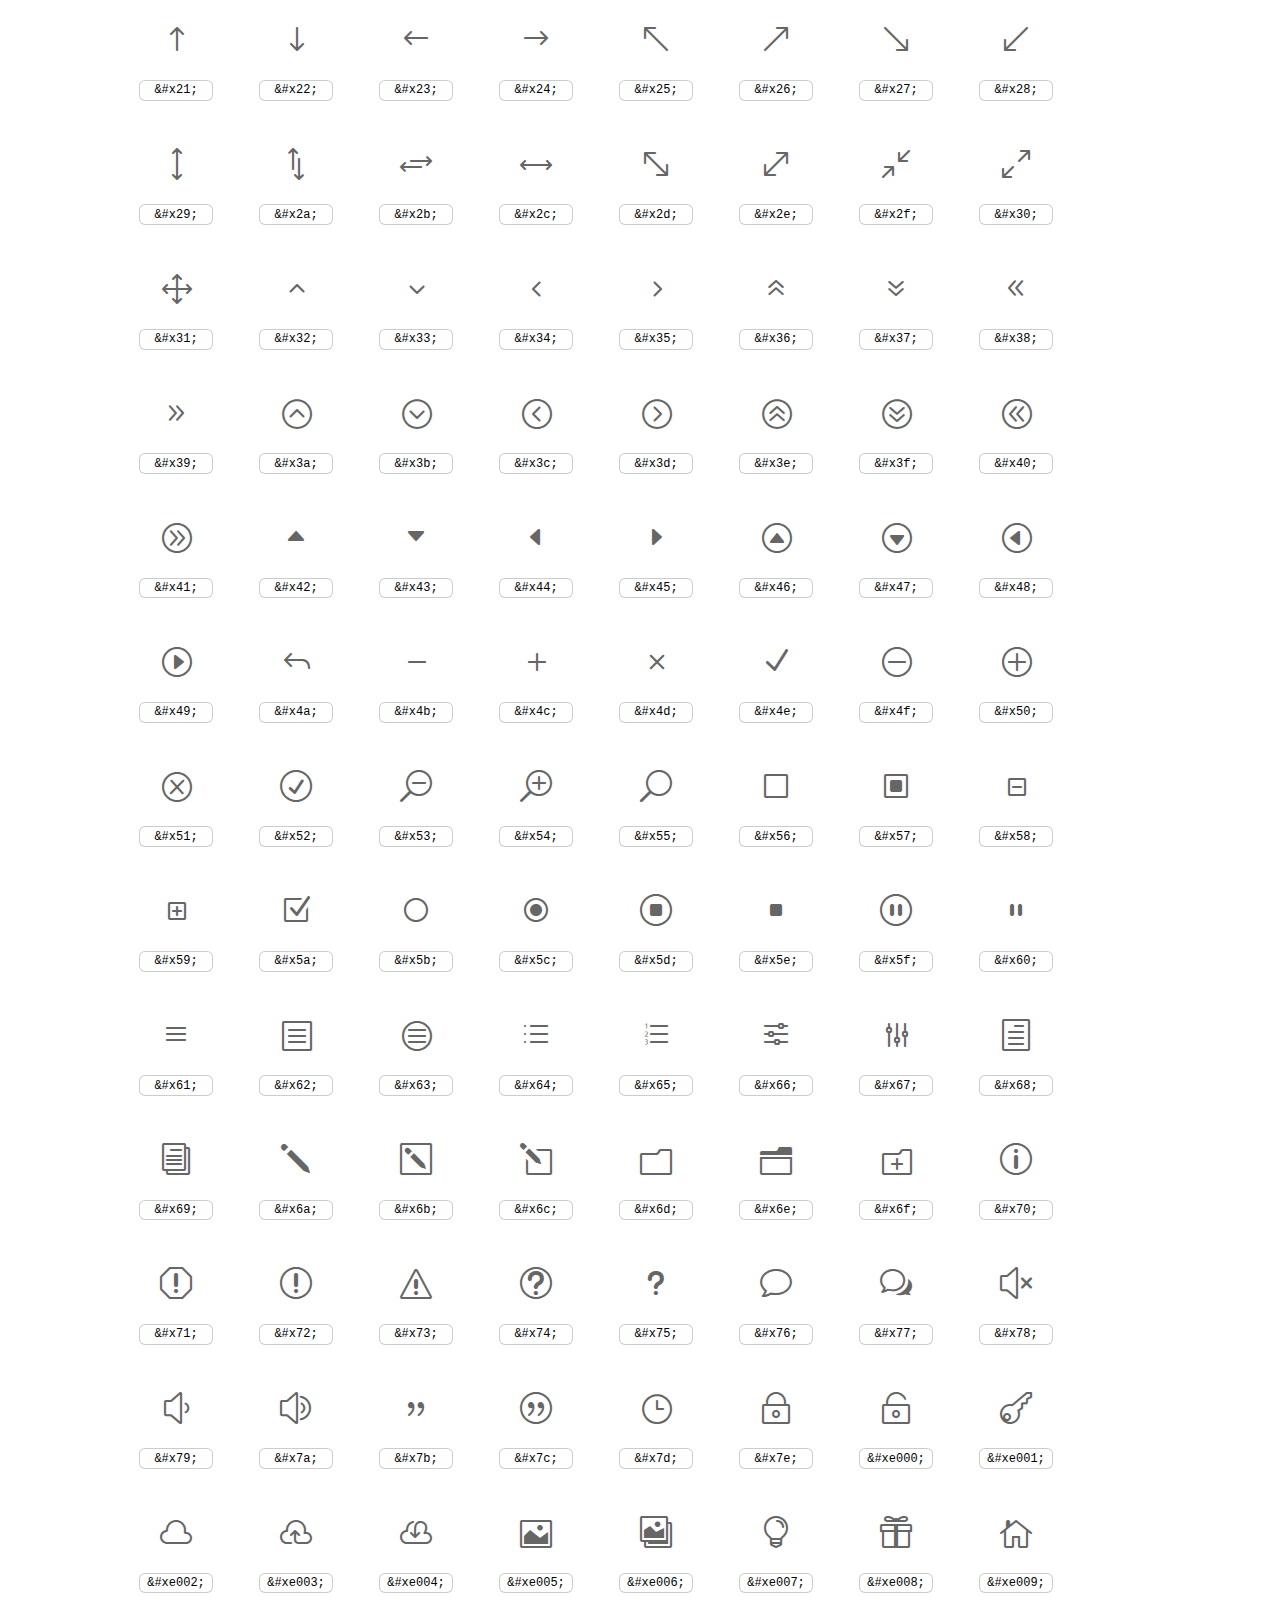
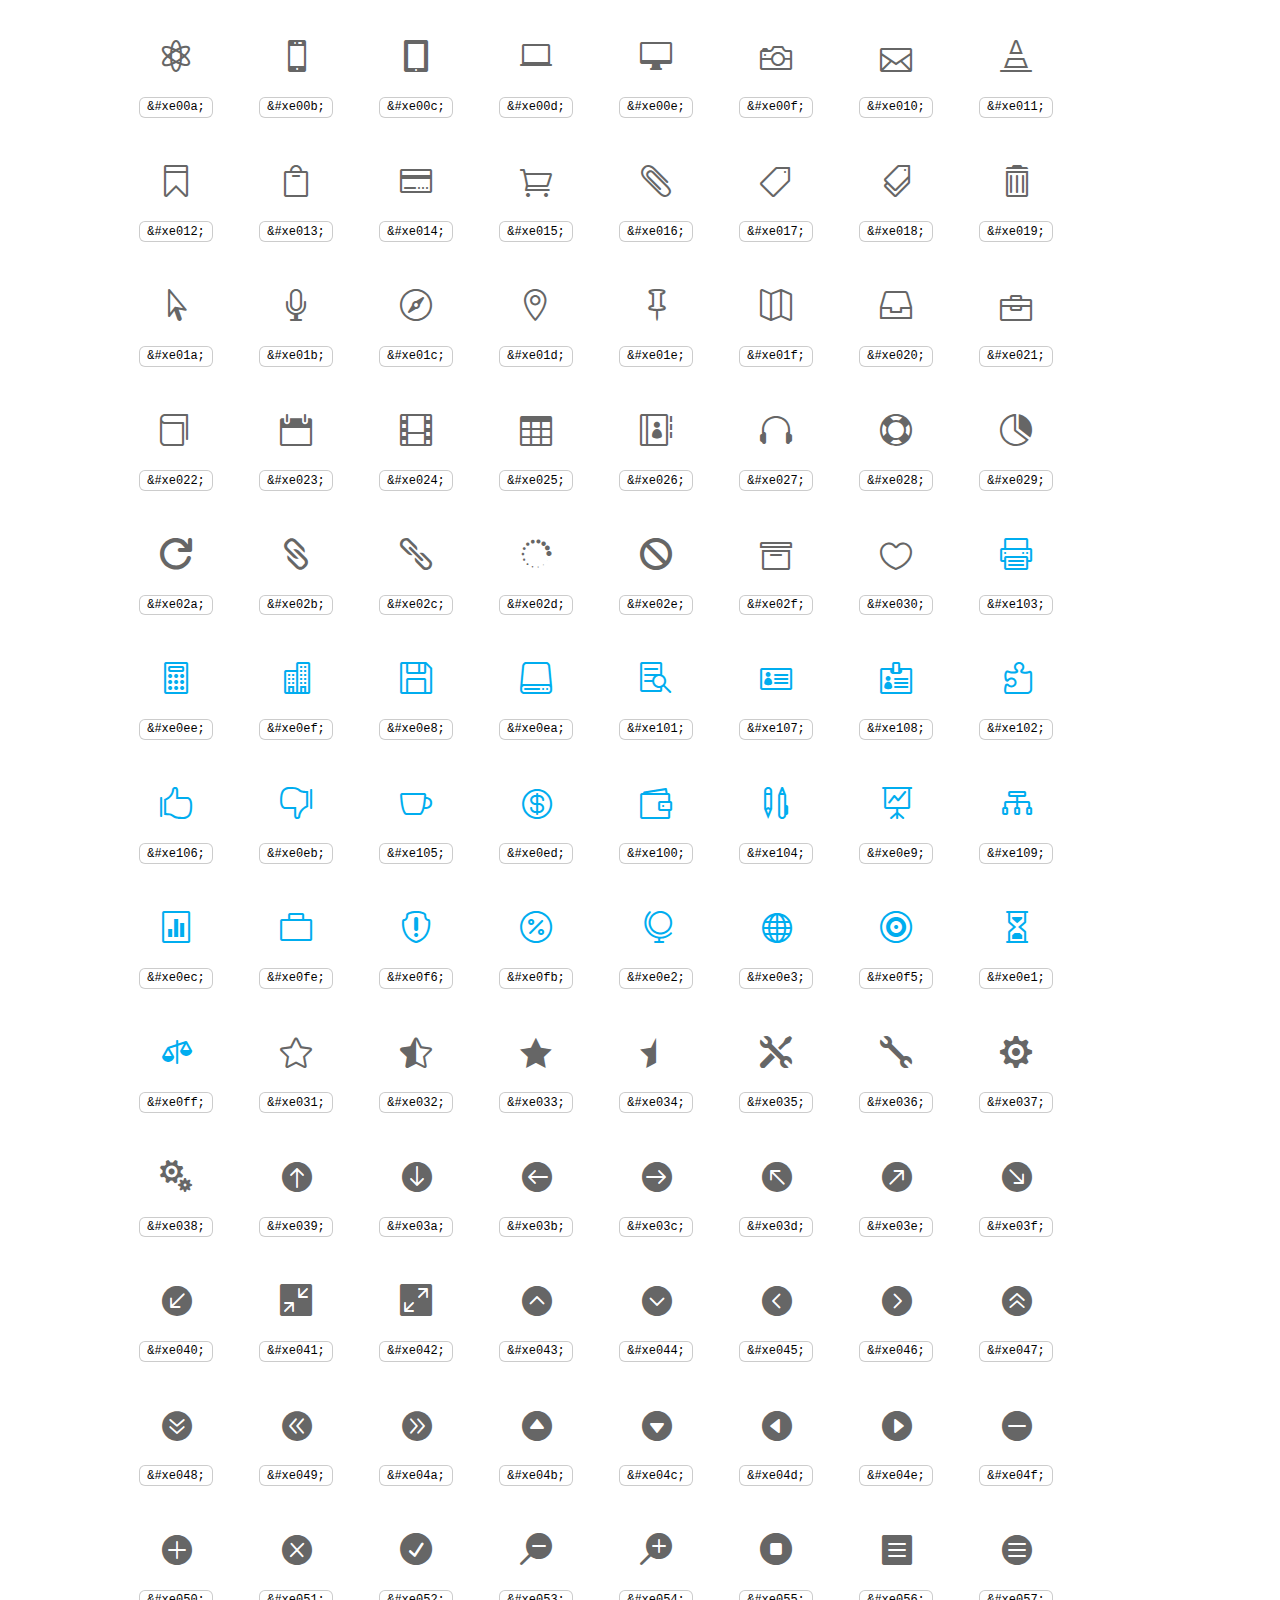
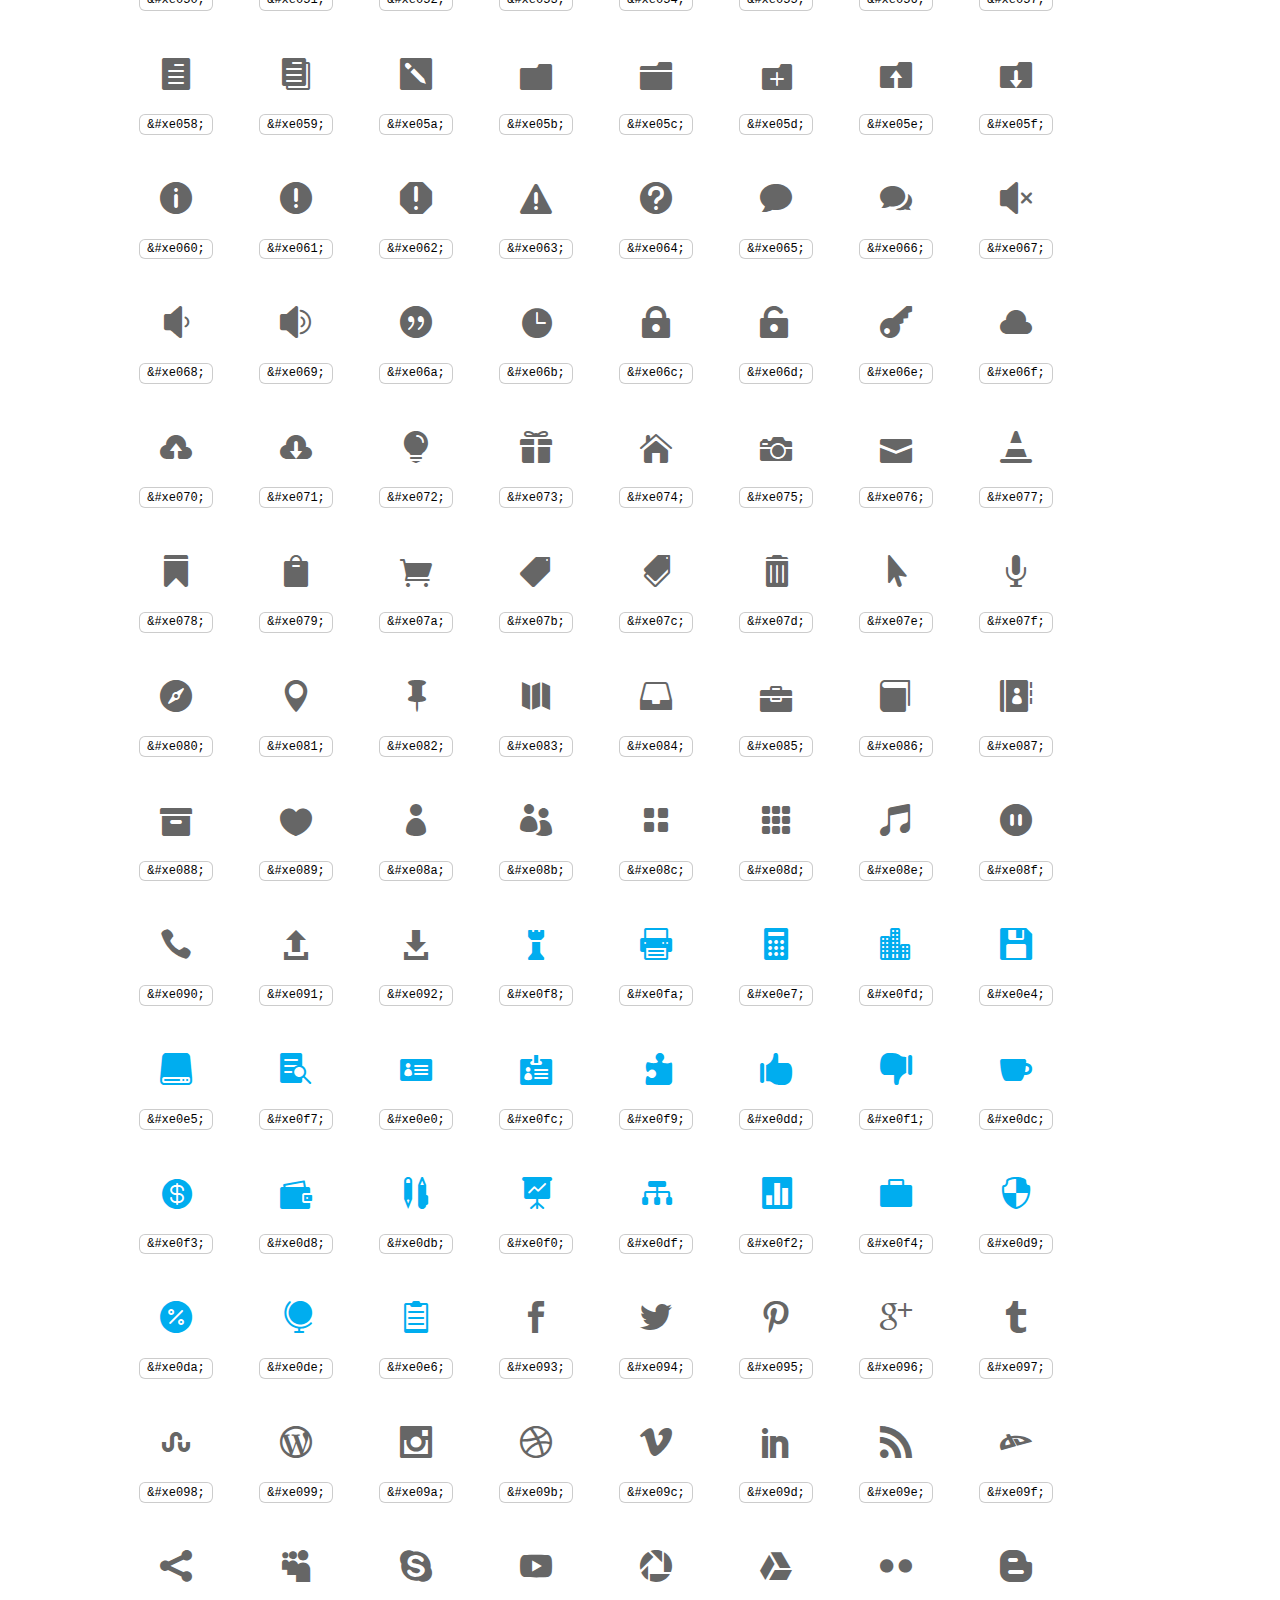
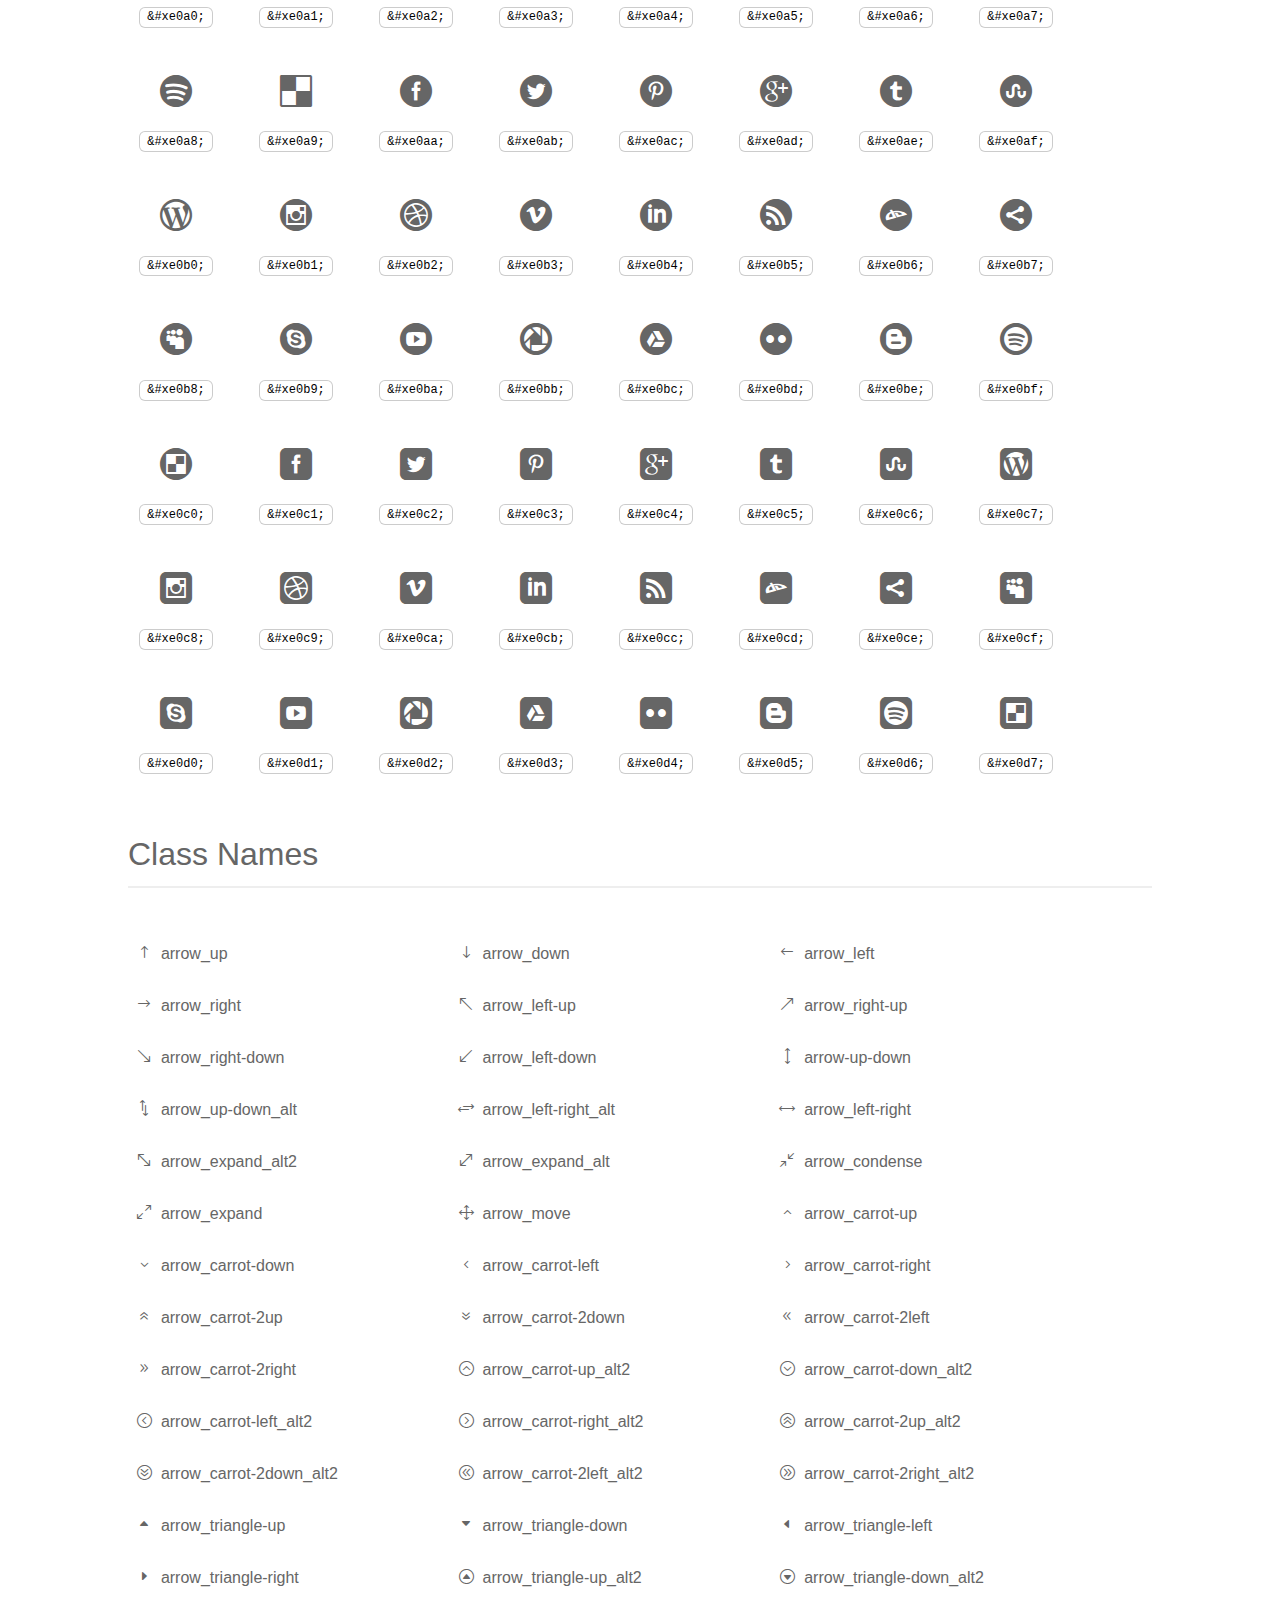
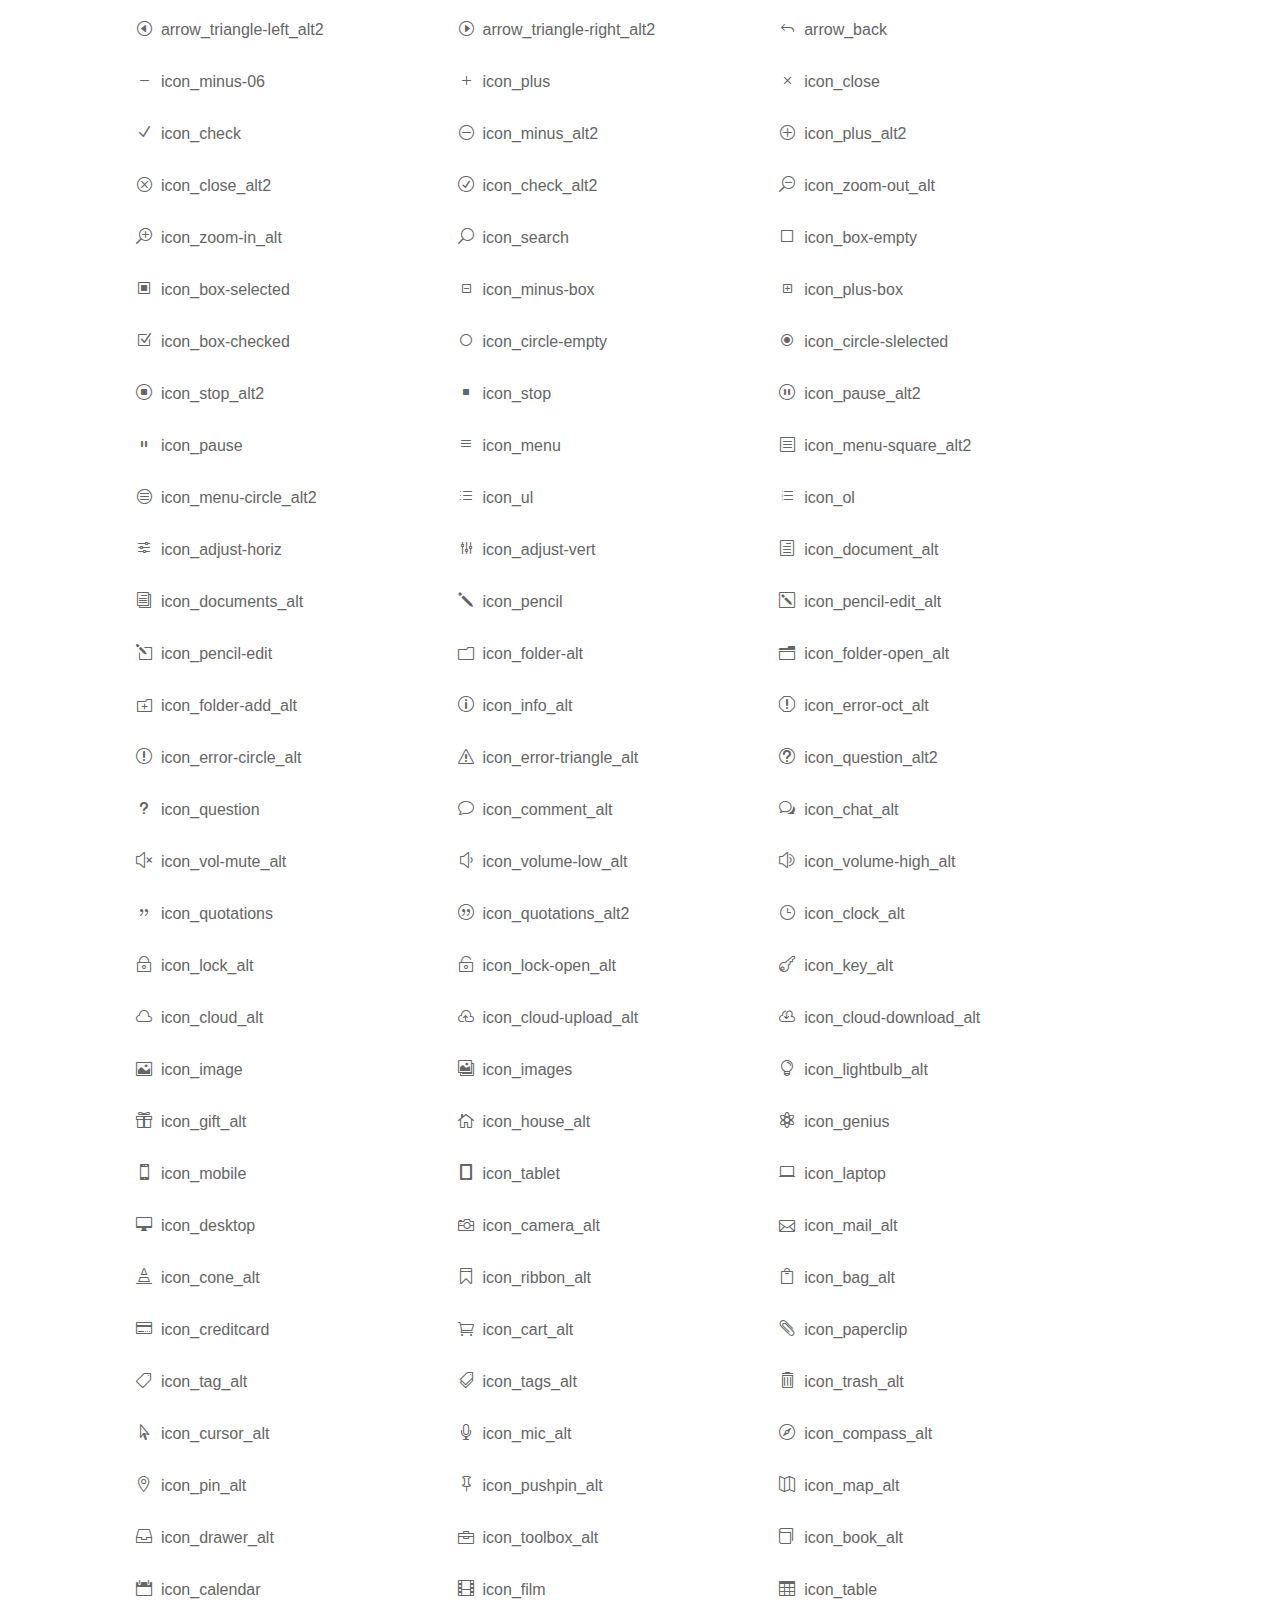
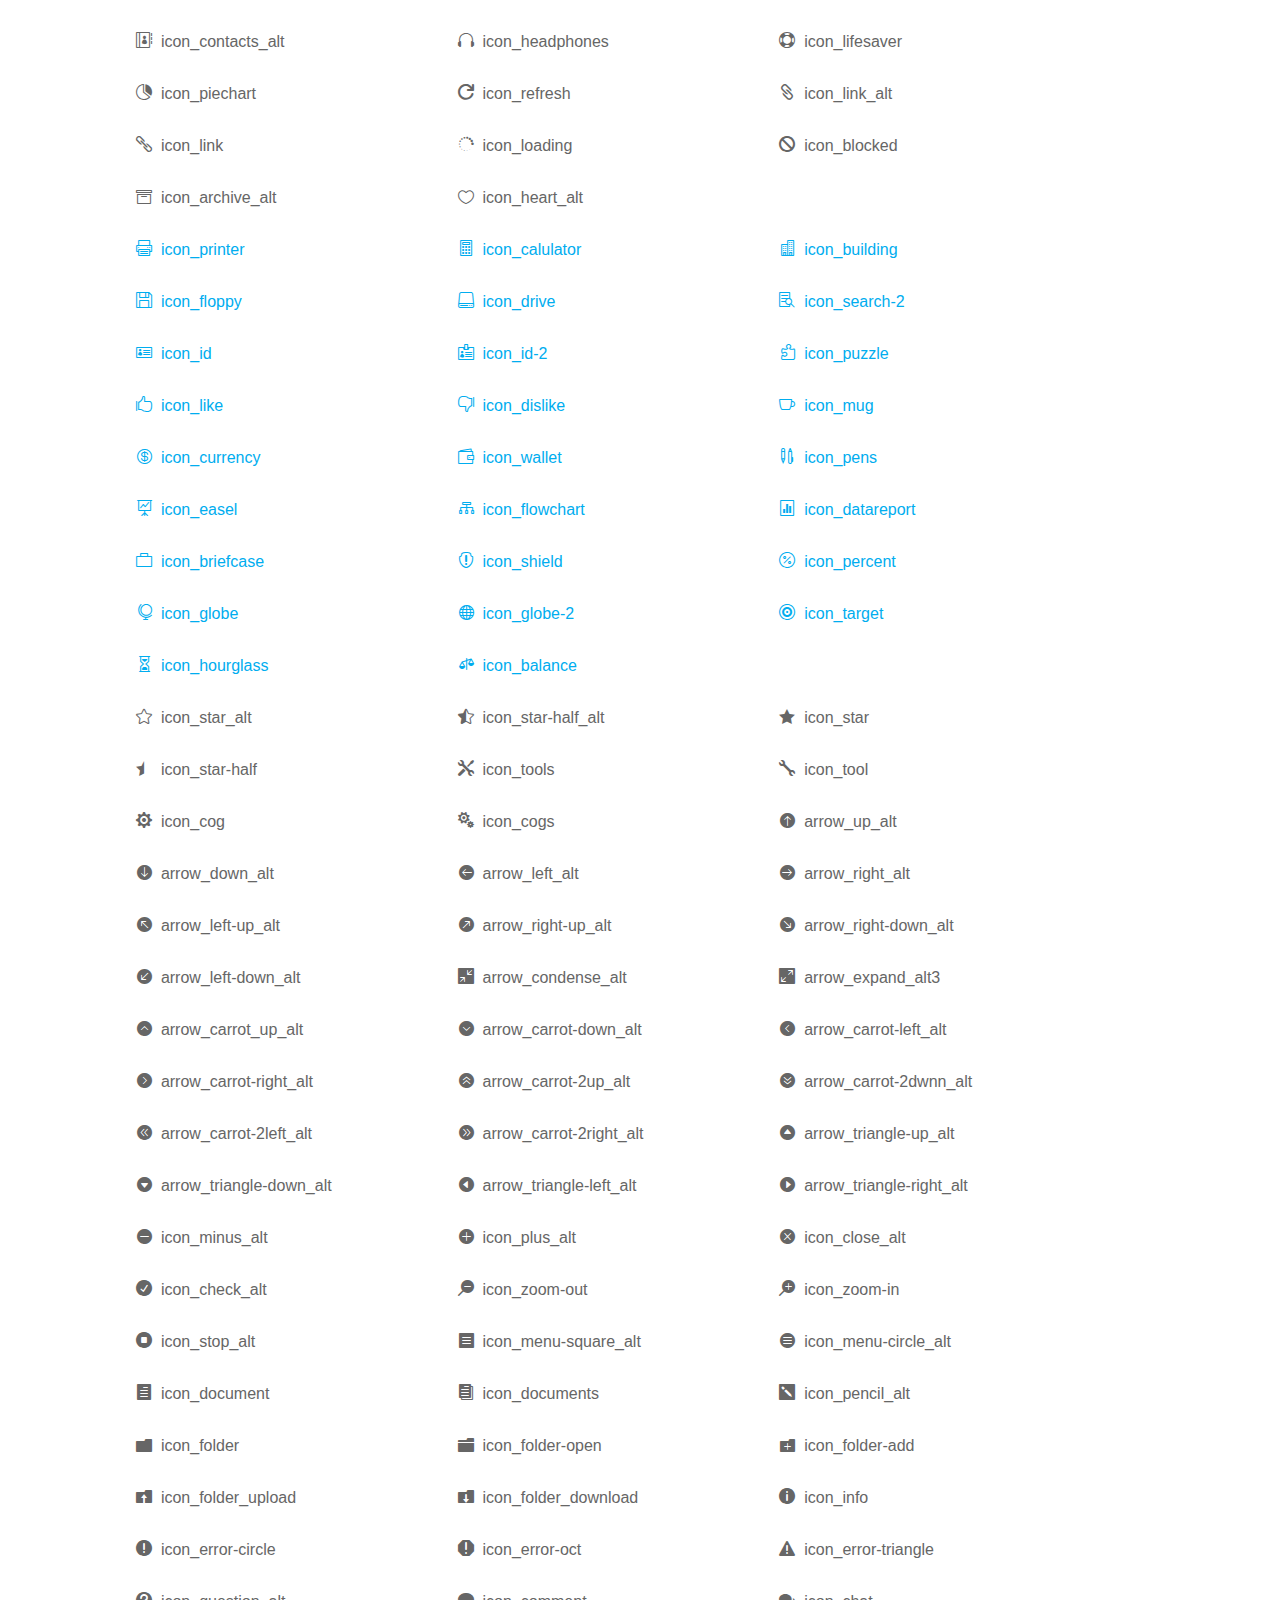
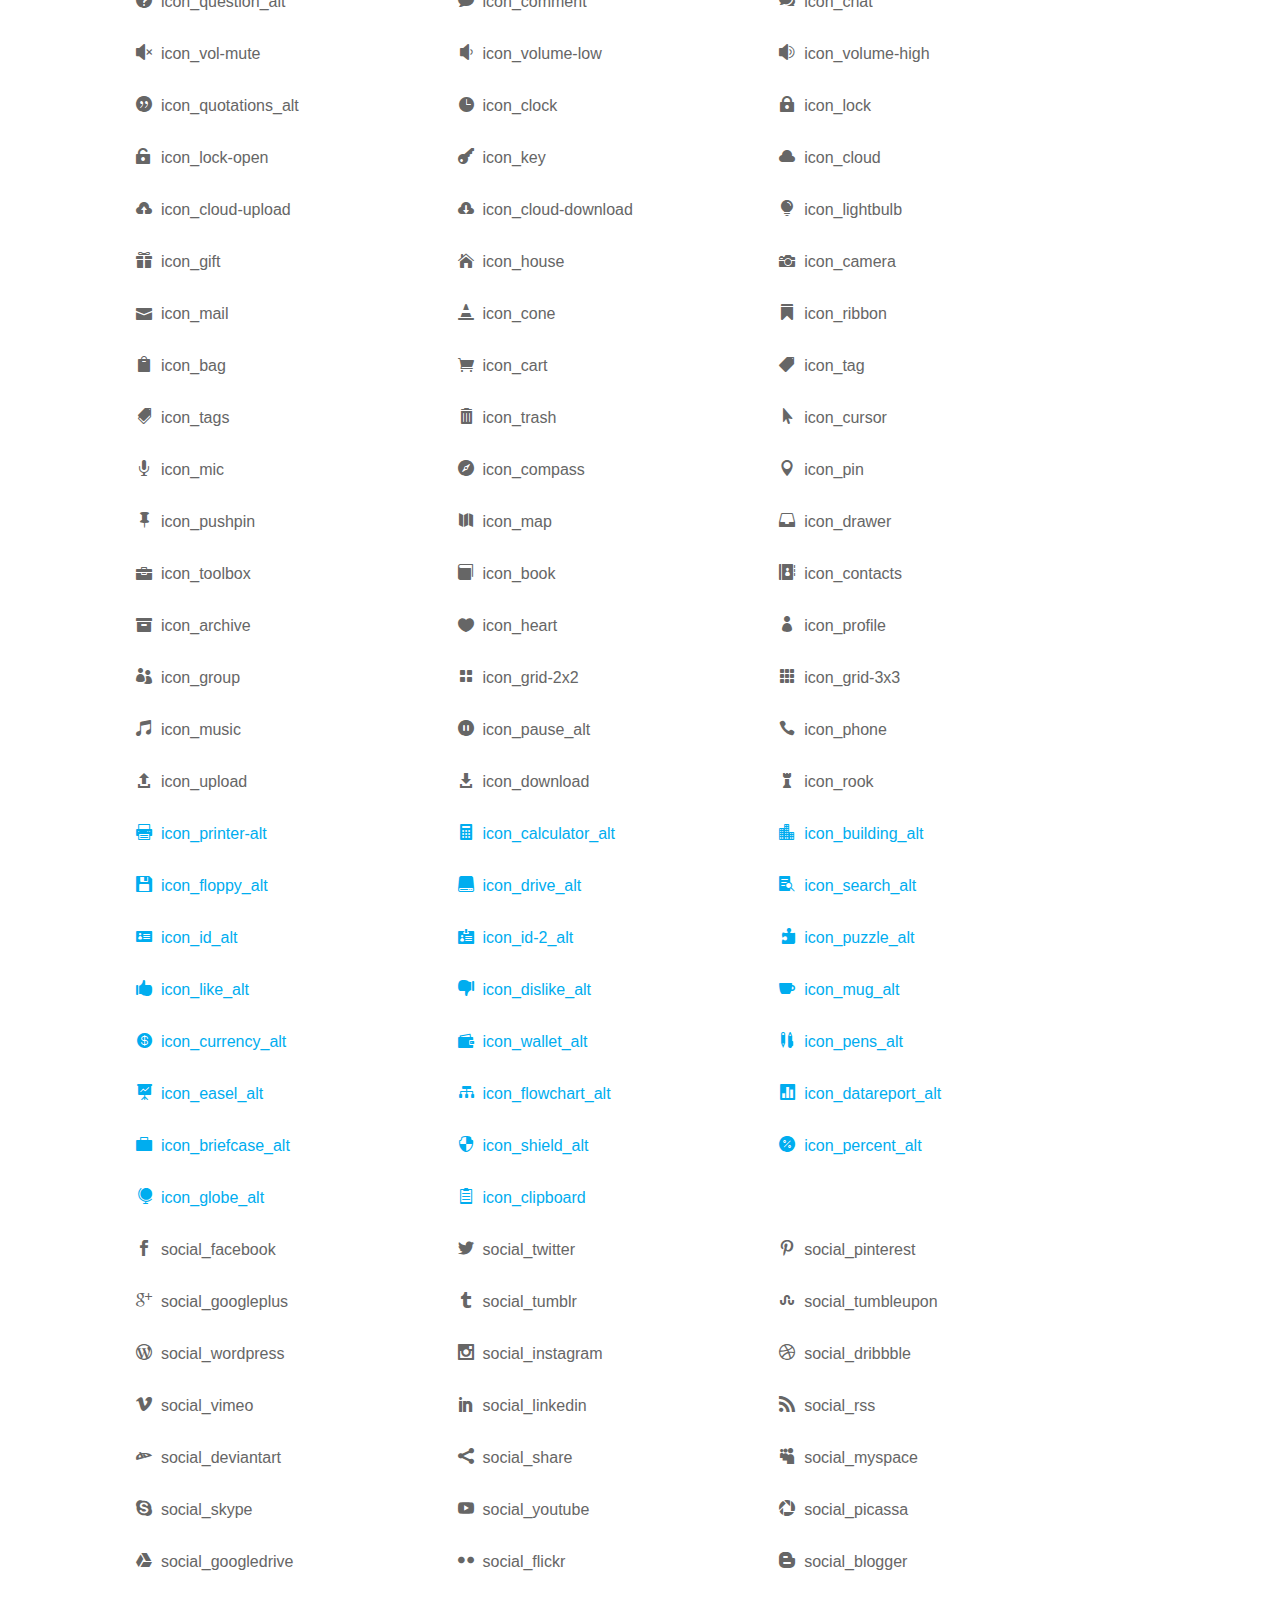
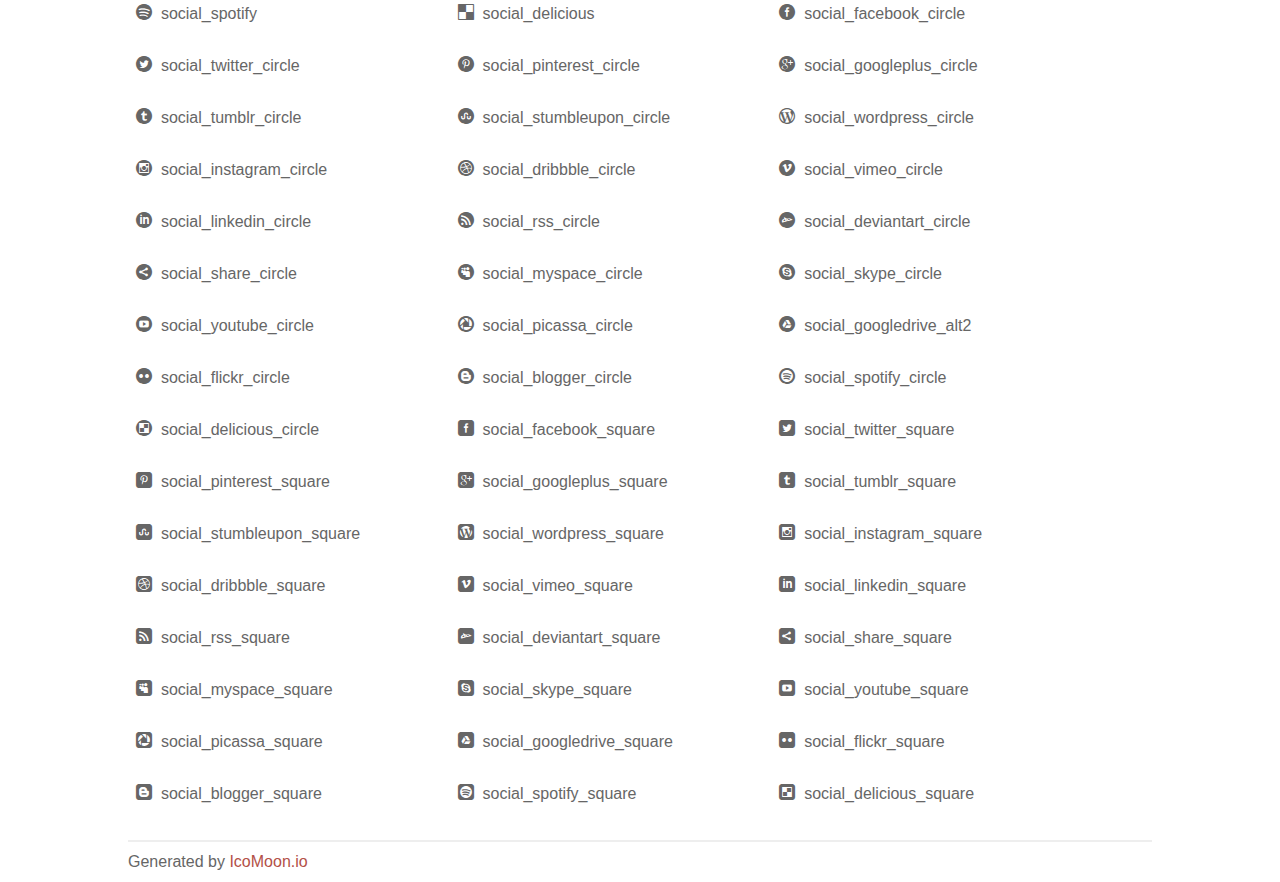
<file: css/elegant_font/index.html>
<!doctype html>
<html>
<head>
<title>Your Font/Glyphs</title>
<link rel="stylesheet" href="elegant_font.css" />
<!--[if lte IE 7]><script src="lte-ie7.js"></script><![endif]-->
<style>
	section, header, footer {display: block;}
	body {
		font-family: sans-serif;
		color: #666;
		line-height: 1.5;
		font-size: 1em;
	}
	* {
		-moz-box-sizing: border-box;
		-webkit-box-sizing: border-box;
		box-sizing: border-box;
		margin: 0;
		padding: 0;
	}
	.glyph {
		float: left;
		text-align: center;
		padding: .75em;
		margin: .4em 1.5em .75em 0;
		width: 6em;
		text-shadow: none;
	}
	
	.glyph input {
		font-family: consolas, monospace;
		font-size: 12px;
		width: 100%;
		text-align: center;
		border: 0;
		box-shadow: 0 0 0 1px #ccc;
		padding: .2em;
                -moz-border-radius: 5px;
                -webkit-border-radius: 5px;
	}
	
	

	.new {
		color:#00adef !important;
	}

	
	.w-main {
		width: 80%;
	}
	.centered {
		margin-left: auto;
		margin-right: auto;
	}
	.fs1 {
		font-size: 2em;
	}
	header {
		margin: 2em 0;
		padding-bottom: .5em;
		color: #666;
		box-shadow: 0 2px #eee;
	}
	header h1 {
		font-size: 2em;
		font-weight: normal;
	}
	.clearfix:before, .clearfix:after { content: ""; display: table; }
	.clearfix:after, .clear { clear: both; }
	footer {
		margin-top: 2em;
		padding: .5em 0;
		box-shadow: 0 -2px #eee;
	}
	a, a:visited {
		color: #B35047;
		text-decoration: none;
	}
	a:hover, a:focus {color: #000;}
	
	.box1 {
		font-size: 16px;
		display: inline-block;
		width: 30%;
		padding: .25em .5em;
		margin: 20px 10px 0 0;
	}
</style>
</head>
<body>

	<div class="w-main centered">
	<section class="mtm clearfix" id="glyphs">
	<div class="glyph">
		<div class="fs1" aria-hidden="true" data-icon="&#x21;"></div>
		<input type="text" readonly value="&amp;#x21;" />
	</div>
	<div class="glyph">
		<div class="fs1" aria-hidden="true" data-icon="&#x22;"></div>
		<input type="text" readonly value="&amp;#x22;" />
	</div>
	<div class="glyph">
		<div class="fs1" aria-hidden="true" data-icon="&#x23;"></div>
		<input type="text" readonly value="&amp;#x23;" />
	</div>
	<div class="glyph">
		<div class="fs1" aria-hidden="true" data-icon="&#x24;"></div>
		<input type="text" readonly value="&amp;#x24;" />
	</div>
	<div class="glyph">
		<div class="fs1" aria-hidden="true" data-icon="&#x25;"></div>
		<input type="text" readonly value="&amp;#x25;" />
	</div>
	<div class="glyph">
		<div class="fs1" aria-hidden="true" data-icon="&#x26;"></div>
		<input type="text" readonly value="&amp;#x26;" />
	</div>
	<div class="glyph">
		<div class="fs1" aria-hidden="true" data-icon="&#x27;"></div>
		<input type="text" readonly value="&amp;#x27;" />
	</div>
	<div class="glyph">
		<div class="fs1" aria-hidden="true" data-icon="&#x28;"></div>
		<input type="text" readonly value="&amp;#x28;" />
	</div>
	<div class="glyph">
		<div class="fs1" aria-hidden="true" data-icon="&#x29;"></div>
		<input type="text" readonly value="&amp;#x29;" />
	</div>
	<div class="glyph">
		<div class="fs1" aria-hidden="true" data-icon="&#x2a;"></div>
		<input type="text" readonly value="&amp;#x2a;" />
	</div>
	<div class="glyph">
		<div class="fs1" aria-hidden="true" data-icon="&#x2b;"></div>
		<input type="text" readonly value="&amp;#x2b;" />
	</div>
	<div class="glyph">
		<div class="fs1" aria-hidden="true" data-icon="&#x2c;"></div>
		<input type="text" readonly value="&amp;#x2c;" />
	</div>
	<div class="glyph">
		<div class="fs1" aria-hidden="true" data-icon="&#x2d;"></div>
		<input type="text" readonly value="&amp;#x2d;" />
	</div>
	<div class="glyph">
		<div class="fs1" aria-hidden="true" data-icon="&#x2e;"></div>
		<input type="text" readonly value="&amp;#x2e;" />
	</div>
	<div class="glyph">
		<div class="fs1" aria-hidden="true" data-icon="&#x2f;"></div>
		<input type="text" readonly value="&amp;#x2f;" />
	</div>
	<div class="glyph">
		<div class="fs1" aria-hidden="true" data-icon="&#x30;"></div>
		<input type="text" readonly value="&amp;#x30;" />
	</div>
	<div class="glyph">
		<div class="fs1" aria-hidden="true" data-icon="&#x31;"></div>
		<input type="text" readonly value="&amp;#x31;" />
	</div>
	<div class="glyph">
		<div class="fs1" aria-hidden="true" data-icon="&#x32;"></div>
		<input type="text" readonly value="&amp;#x32;" />
	</div>
	<div class="glyph">
		<div class="fs1" aria-hidden="true" data-icon="&#x33;"></div>
		<input type="text" readonly value="&amp;#x33;" />
	</div>
	<div class="glyph">
		<div class="fs1" aria-hidden="true" data-icon="&#x34;"></div>
		<input type="text" readonly value="&amp;#x34;" />
	</div>
	<div class="glyph">
		<div class="fs1" aria-hidden="true" data-icon="&#x35;"></div>
		<input type="text" readonly value="&amp;#x35;" />
	</div>
	<div class="glyph">
		<div class="fs1" aria-hidden="true" data-icon="&#x36;"></div>
		<input type="text" readonly value="&amp;#x36;" />
	</div>
	<div class="glyph">
		<div class="fs1" aria-hidden="true" data-icon="&#x37;"></div>
		<input type="text" readonly value="&amp;#x37;" />
	</div>
	<div class="glyph">
		<div class="fs1" aria-hidden="true" data-icon="&#x38;"></div>
		<input type="text" readonly value="&amp;#x38;" />
	</div>
	<div class="glyph">
		<div class="fs1" aria-hidden="true" data-icon="&#x39;"></div>
		<input type="text" readonly value="&amp;#x39;" />
	</div>
	<div class="glyph">
		<div class="fs1" aria-hidden="true" data-icon="&#x3a;"></div>
		<input type="text" readonly value="&amp;#x3a;" />
	</div>
	<div class="glyph">
		<div class="fs1" aria-hidden="true" data-icon="&#x3b;"></div>
		<input type="text" readonly value="&amp;#x3b;" />
	</div>
	<div class="glyph">
		<div class="fs1" aria-hidden="true" data-icon="&#x3c;"></div>
		<input type="text" readonly value="&amp;#x3c;" />
	</div>
	<div class="glyph">
		<div class="fs1" aria-hidden="true" data-icon="&#x3d;"></div>
		<input type="text" readonly value="&amp;#x3d;" />
	</div>
	<div class="glyph">
		<div class="fs1" aria-hidden="true" data-icon="&#x3e;"></div>
		<input type="text" readonly value="&amp;#x3e;" />
	</div>
	<div class="glyph">
		<div class="fs1" aria-hidden="true" data-icon="&#x3f;"></div>
		<input type="text" readonly value="&amp;#x3f;" />
	</div>
	<div class="glyph">
		<div class="fs1" aria-hidden="true" data-icon="&#x40;"></div>
		<input type="text" readonly value="&amp;#x40;" />
	</div>
	<div class="glyph">
		<div class="fs1" aria-hidden="true" data-icon="&#x41;"></div>
		<input type="text" readonly value="&amp;#x41;" />
	</div>
	<div class="glyph">
		<div class="fs1" aria-hidden="true" data-icon="&#x42;"></div>
		<input type="text" readonly value="&amp;#x42;" />
	</div>
	<div class="glyph">
		<div class="fs1" aria-hidden="true" data-icon="&#x43;"></div>
		<input type="text" readonly value="&amp;#x43;" />
	</div>
	<div class="glyph">
		<div class="fs1" aria-hidden="true" data-icon="&#x44;"></div>
		<input type="text" readonly value="&amp;#x44;" />
	</div>
	<div class="glyph">
		<div class="fs1" aria-hidden="true" data-icon="&#x45;"></div>
		<input type="text" readonly value="&amp;#x45;" />
	</div>
	<div class="glyph">
		<div class="fs1" aria-hidden="true" data-icon="&#x46;"></div>
		<input type="text" readonly value="&amp;#x46;" />
	</div>
	<div class="glyph">
		<div class="fs1" aria-hidden="true" data-icon="&#x47;"></div>
		<input type="text" readonly value="&amp;#x47;" />
	</div>
	<div class="glyph">
		<div class="fs1" aria-hidden="true" data-icon="&#x48;"></div>
		<input type="text" readonly value="&amp;#x48;" />
	</div>
	<div class="glyph">
		<div class="fs1" aria-hidden="true" data-icon="&#x49;"></div>
		<input type="text" readonly value="&amp;#x49;" />
	</div>
	<div class="glyph">
		<div class="fs1" aria-hidden="true" data-icon="&#x4a;"></div>
		<input type="text" readonly value="&amp;#x4a;" />
	</div>
	<div class="glyph">
		<div class="fs1" aria-hidden="true" data-icon="&#x4b;"></div>
		<input type="text" readonly value="&amp;#x4b;" />
	</div>
	<div class="glyph">
		<div class="fs1" aria-hidden="true" data-icon="&#x4c;"></div>
		<input type="text" readonly value="&amp;#x4c;" />
	</div>
	<div class="glyph">
		<div class="fs1" aria-hidden="true" data-icon="&#x4d;"></div>
		<input type="text" readonly value="&amp;#x4d;" />
	</div>
	<div class="glyph">
		<div class="fs1" aria-hidden="true" data-icon="&#x4e;"></div>
		<input type="text" readonly value="&amp;#x4e;" />
	</div>
	<div class="glyph">
		<div class="fs1" aria-hidden="true" data-icon="&#x4f;"></div>
		<input type="text" readonly value="&amp;#x4f;" />
	</div>
	<div class="glyph">
		<div class="fs1" aria-hidden="true" data-icon="&#x50;"></div>
		<input type="text" readonly value="&amp;#x50;" />
	</div>
	<div class="glyph">
		<div class="fs1" aria-hidden="true" data-icon="&#x51;"></div>
		<input type="text" readonly value="&amp;#x51;" />
	</div>
	<div class="glyph">
		<div class="fs1" aria-hidden="true" data-icon="&#x52;"></div>
		<input type="text" readonly value="&amp;#x52;" />
	</div>
	<div class="glyph">
		<div class="fs1" aria-hidden="true" data-icon="&#x53;"></div>
		<input type="text" readonly value="&amp;#x53;" />
	</div>
	<div class="glyph">
		<div class="fs1" aria-hidden="true" data-icon="&#x54;"></div>
		<input type="text" readonly value="&amp;#x54;" />
	</div>
	<div class="glyph">
		<div class="fs1" aria-hidden="true" data-icon="&#x55;"></div>
		<input type="text" readonly value="&amp;#x55;" />
	</div>
	<div class="glyph">
		<div class="fs1" aria-hidden="true" data-icon="&#x56;"></div>
		<input type="text" readonly value="&amp;#x56;" />
	</div>
	<div class="glyph">
		<div class="fs1" aria-hidden="true" data-icon="&#x57;"></div>
		<input type="text" readonly value="&amp;#x57;" />
	</div>
	<div class="glyph">
		<div class="fs1" aria-hidden="true" data-icon="&#x58;"></div>
		<input type="text" readonly value="&amp;#x58;" />
	</div>
	<div class="glyph">
		<div class="fs1" aria-hidden="true" data-icon="&#x59;"></div>
		<input type="text" readonly value="&amp;#x59;" />
	</div>
	<div class="glyph">
		<div class="fs1" aria-hidden="true" data-icon="&#x5a;"></div>
		<input type="text" readonly value="&amp;#x5a;" />
	</div>
	<div class="glyph">
		<div class="fs1" aria-hidden="true" data-icon="&#x5b;"></div>
		<input type="text" readonly value="&amp;#x5b;" />
	</div>
	<div class="glyph">
		<div class="fs1" aria-hidden="true" data-icon="&#x5c;"></div>
		<input type="text" readonly value="&amp;#x5c;" />
	</div>
	<div class="glyph">
		<div class="fs1" aria-hidden="true" data-icon="&#x5d;"></div>
		<input type="text" readonly value="&amp;#x5d;" />
	</div>
	<div class="glyph">
		<div class="fs1" aria-hidden="true" data-icon="&#x5e;"></div>
		<input type="text" readonly value="&amp;#x5e;" />
	</div>
	<div class="glyph">
		<div class="fs1" aria-hidden="true" data-icon="&#x5f;"></div>
		<input type="text" readonly value="&amp;#x5f;" />
	</div>
	<div class="glyph">
		<div class="fs1" aria-hidden="true" data-icon="&#x60;"></div>
		<input type="text" readonly value="&amp;#x60;" />
	</div>
	<div class="glyph">
		<div class="fs1" aria-hidden="true" data-icon="&#x61;"></div>
		<input type="text" readonly value="&amp;#x61;" />
	</div>
	<div class="glyph">
		<div class="fs1" aria-hidden="true" data-icon="&#x62;"></div>
		<input type="text" readonly value="&amp;#x62;" />
	</div>
	<div class="glyph">
		<div class="fs1" aria-hidden="true" data-icon="&#x63;"></div>
		<input type="text" readonly value="&amp;#x63;" />
	</div>
	<div class="glyph">
		<div class="fs1" aria-hidden="true" data-icon="&#x64;"></div>
		<input type="text" readonly value="&amp;#x64;" />
	</div>
	<div class="glyph">
		<div class="fs1" aria-hidden="true" data-icon="&#x65;"></div>
		<input type="text" readonly value="&amp;#x65;" />
	</div>
	<div class="glyph">
		<div class="fs1" aria-hidden="true" data-icon="&#x66;"></div>
		<input type="text" readonly value="&amp;#x66;" />
	</div>
	<div class="glyph">
		<div class="fs1" aria-hidden="true" data-icon="&#x67;"></div>
		<input type="text" readonly value="&amp;#x67;" />
	</div>
	<div class="glyph">
		<div class="fs1" aria-hidden="true" data-icon="&#x68;"></div>
		<input type="text" readonly value="&amp;#x68;" />
	</div>
	<div class="glyph">
		<div class="fs1" aria-hidden="true" data-icon="&#x69;"></div>
		<input type="text" readonly value="&amp;#x69;" />
	</div>
	<div class="glyph">
		<div class="fs1" aria-hidden="true" data-icon="&#x6a;"></div>
		<input type="text" readonly value="&amp;#x6a;" />
	</div>
	<div class="glyph">
		<div class="fs1" aria-hidden="true" data-icon="&#x6b;"></div>
		<input type="text" readonly value="&amp;#x6b;" />
	</div>
	<div class="glyph">
		<div class="fs1" aria-hidden="true" data-icon="&#x6c;"></div>
		<input type="text" readonly value="&amp;#x6c;" />
	</div>
	<div class="glyph">
		<div class="fs1" aria-hidden="true" data-icon="&#x6d;"></div>
		<input type="text" readonly value="&amp;#x6d;" />
	</div>
	<div class="glyph">
		<div class="fs1" aria-hidden="true" data-icon="&#x6e;"></div>
		<input type="text" readonly value="&amp;#x6e;" />
	</div>
	<div class="glyph">
		<div class="fs1" aria-hidden="true" data-icon="&#x6f;"></div>
		<input type="text" readonly value="&amp;#x6f;" />
	</div>
	<div class="glyph">
		<div class="fs1" aria-hidden="true" data-icon="&#x70;"></div>
		<input type="text" readonly value="&amp;#x70;" />
	</div>
	<div class="glyph">
		<div class="fs1" aria-hidden="true" data-icon="&#x71;"></div>
		<input type="text" readonly value="&amp;#x71;" />
	</div>
	<div class="glyph">
		<div class="fs1" aria-hidden="true" data-icon="&#x72;"></div>
		<input type="text" readonly value="&amp;#x72;" />
	</div>
	<div class="glyph">
		<div class="fs1" aria-hidden="true" data-icon="&#x73;"></div>
		<input type="text" readonly value="&amp;#x73;" />
	</div>
	<div class="glyph">
		<div class="fs1" aria-hidden="true" data-icon="&#x74;"></div>
		<input type="text" readonly value="&amp;#x74;" />
	</div>
	<div class="glyph">
		<div class="fs1" aria-hidden="true" data-icon="&#x75;"></div>
		<input type="text" readonly value="&amp;#x75;" />
	</div>
	<div class="glyph">
		<div class="fs1" aria-hidden="true" data-icon="&#x76;"></div>
		<input type="text" readonly value="&amp;#x76;" />
	</div>
	<div class="glyph">
		<div class="fs1" aria-hidden="true" data-icon="&#x77;"></div>
		<input type="text" readonly value="&amp;#x77;" />
	</div>
	<div class="glyph">
		<div class="fs1" aria-hidden="true" data-icon="&#x78;"></div>
		<input type="text" readonly value="&amp;#x78;" />
	</div>
	<div class="glyph">
		<div class="fs1" aria-hidden="true" data-icon="&#x79;"></div>
		<input type="text" readonly value="&amp;#x79;" />
	</div>
	<div class="glyph">
		<div class="fs1" aria-hidden="true" data-icon="&#x7a;"></div>
		<input type="text" readonly value="&amp;#x7a;" />
	</div>
	<div class="glyph">
		<div class="fs1" aria-hidden="true" data-icon="&#x7b;"></div>
		<input type="text" readonly value="&amp;#x7b;" />
	</div>
	<div class="glyph">
		<div class="fs1" aria-hidden="true" data-icon="&#x7c;"></div>
		<input type="text" readonly value="&amp;#x7c;" />
	</div>
	<div class="glyph">
		<div class="fs1" aria-hidden="true" data-icon="&#x7d;"></div>
		<input type="text" readonly value="&amp;#x7d;" />
	</div>
	<div class="glyph">
		<div class="fs1" aria-hidden="true" data-icon="&#x7e;"></div>
		<input type="text" readonly value="&amp;#x7e;" />
	</div>
	<div class="glyph">
		<div class="fs1" aria-hidden="true" data-icon="&#xe000;"></div>
		<input type="text" readonly value="&amp;#xe000;" />
	</div>
	<div class="glyph">
		<div class="fs1" aria-hidden="true" data-icon="&#xe001;"></div>
		<input type="text" readonly value="&amp;#xe001;" />
	</div>
	<div class="glyph">
		<div class="fs1" aria-hidden="true" data-icon="&#xe002;"></div>
		<input type="text" readonly value="&amp;#xe002;" />
	</div>
	<div class="glyph">
		<div class="fs1" aria-hidden="true" data-icon="&#xe003;"></div>
		<input type="text" readonly value="&amp;#xe003;" />
	</div>
	<div class="glyph">
		<div class="fs1" aria-hidden="true" data-icon="&#xe004;"></div>
		<input type="text" readonly value="&amp;#xe004;" />
	</div>
	<div class="glyph">
		<div class="fs1" aria-hidden="true" data-icon="&#xe005;"></div>
		<input type="text" readonly value="&amp;#xe005;" />
	</div>
	<div class="glyph">
		<div class="fs1" aria-hidden="true" data-icon="&#xe006;"></div>
		<input type="text" readonly value="&amp;#xe006;" />
	</div>
	<div class="glyph">
		<div class="fs1" aria-hidden="true" data-icon="&#xe007;"></div>
		<input type="text" readonly value="&amp;#xe007;" />
	</div>
	<div class="glyph">
		<div class="fs1" aria-hidden="true" data-icon="&#xe008;"></div>
		<input type="text" readonly value="&amp;#xe008;" />
	</div>
	<div class="glyph">
		<div class="fs1" aria-hidden="true" data-icon="&#xe009;"></div>
		<input type="text" readonly value="&amp;#xe009;" />
	</div>
	<div class="glyph">
		<div class="fs1" aria-hidden="true" data-icon="&#xe00a;"></div>
		<input type="text" readonly value="&amp;#xe00a;" />
	</div>
	<div class="glyph">
		<div class="fs1" aria-hidden="true" data-icon="&#xe00b;"></div>
		<input type="text" readonly value="&amp;#xe00b;" />
	</div>
	<div class="glyph">
		<div class="fs1" aria-hidden="true" data-icon="&#xe00c;"></div>
		<input type="text" readonly value="&amp;#xe00c;" />
	</div>
	<div class="glyph">
		<div class="fs1" aria-hidden="true" data-icon="&#xe00d;"></div>
		<input type="text" readonly value="&amp;#xe00d;" />
	</div>
	<div class="glyph">
		<div class="fs1" aria-hidden="true" data-icon="&#xe00e;"></div>
		<input type="text" readonly value="&amp;#xe00e;" />
	</div>
	<div class="glyph">
		<div class="fs1" aria-hidden="true" data-icon="&#xe00f;"></div>
		<input type="text" readonly value="&amp;#xe00f;" />
	</div>
	<div class="glyph">
		<div class="fs1" aria-hidden="true" data-icon="&#xe010;"></div>
		<input type="text" readonly value="&amp;#xe010;" />
	</div>
	<div class="glyph">
		<div class="fs1" aria-hidden="true" data-icon="&#xe011;"></div>
		<input type="text" readonly value="&amp;#xe011;" />
	</div>
	<div class="glyph">
		<div class="fs1" aria-hidden="true" data-icon="&#xe012;"></div>
		<input type="text" readonly value="&amp;#xe012;" />
	</div>
	<div class="glyph">
		<div class="fs1" aria-hidden="true" data-icon="&#xe013;"></div>
		<input type="text" readonly value="&amp;#xe013;" />
	</div>
	<div class="glyph">
		<div class="fs1" aria-hidden="true" data-icon="&#xe014;"></div>
		<input type="text" readonly value="&amp;#xe014;" />
	</div>
	<div class="glyph">
		<div class="fs1" aria-hidden="true" data-icon="&#xe015;"></div>
		<input type="text" readonly value="&amp;#xe015;" />
	</div>
	<div class="glyph">
		<div class="fs1" aria-hidden="true" data-icon="&#xe016;"></div>
		<input type="text" readonly value="&amp;#xe016;" />
	</div>
	<div class="glyph">
		<div class="fs1" aria-hidden="true" data-icon="&#xe017;"></div>
		<input type="text" readonly value="&amp;#xe017;" />
	</div>
	<div class="glyph">
		<div class="fs1" aria-hidden="true" data-icon="&#xe018;"></div>
		<input type="text" readonly value="&amp;#xe018;" />
	</div>
	<div class="glyph">
		<div class="fs1" aria-hidden="true" data-icon="&#xe019;"></div>
		<input type="text" readonly value="&amp;#xe019;" />
	</div>
	<div class="glyph">
		<div class="fs1" aria-hidden="true" data-icon="&#xe01a;"></div>
		<input type="text" readonly value="&amp;#xe01a;" />
	</div>
	<div class="glyph">
		<div class="fs1" aria-hidden="true" data-icon="&#xe01b;"></div>
		<input type="text" readonly value="&amp;#xe01b;" />
	</div>
	<div class="glyph">
		<div class="fs1" aria-hidden="true" data-icon="&#xe01c;"></div>
		<input type="text" readonly value="&amp;#xe01c;" />
	</div>
	<div class="glyph">
		<div class="fs1" aria-hidden="true" data-icon="&#xe01d;"></div>
		<input type="text" readonly value="&amp;#xe01d;" />
	</div>
	<div class="glyph">
		<div class="fs1" aria-hidden="true" data-icon="&#xe01e;"></div>
		<input type="text" readonly value="&amp;#xe01e;" />
	</div>
	<div class="glyph">
		<div class="fs1" aria-hidden="true" data-icon="&#xe01f;"></div>
		<input type="text" readonly value="&amp;#xe01f;" />
	</div>
	<div class="glyph">
		<div class="fs1" aria-hidden="true" data-icon="&#xe020;"></div>
		<input type="text" readonly value="&amp;#xe020;" />
	</div>
	<div class="glyph">
		<div class="fs1" aria-hidden="true" data-icon="&#xe021;"></div>
		<input type="text" readonly value="&amp;#xe021;" />
	</div>
	<div class="glyph">
		<div class="fs1" aria-hidden="true" data-icon="&#xe022;"></div>
		<input type="text" readonly value="&amp;#xe022;" />
	</div>
	<div class="glyph">
		<div class="fs1" aria-hidden="true" data-icon="&#xe023;"></div>
		<input type="text" readonly value="&amp;#xe023;" />
	</div>
	<div class="glyph">
		<div class="fs1" aria-hidden="true" data-icon="&#xe024;"></div>
		<input type="text" readonly value="&amp;#xe024;" />
	</div>
	<div class="glyph">
		<div class="fs1" aria-hidden="true" data-icon="&#xe025;"></div>
		<input type="text" readonly value="&amp;#xe025;" />
	</div>
	<div class="glyph">
		<div class="fs1" aria-hidden="true" data-icon="&#xe026;"></div>
		<input type="text" readonly value="&amp;#xe026;" />
	</div>
	<div class="glyph">
		<div class="fs1" aria-hidden="true" data-icon="&#xe027;"></div>
		<input type="text" readonly value="&amp;#xe027;" />
	</div>
	<div class="glyph">
		<div class="fs1" aria-hidden="true" data-icon="&#xe028;"></div>
		<input type="text" readonly value="&amp;#xe028;" />
	</div>
	<div class="glyph">
		<div class="fs1" aria-hidden="true" data-icon="&#xe029;"></div>
		<input type="text" readonly value="&amp;#xe029;" />
	</div>
	<div class="glyph">
		<div class="fs1" aria-hidden="true" data-icon="&#xe02a;"></div>
		<input type="text" readonly value="&amp;#xe02a;" />
	</div>
	<div class="glyph">
		<div class="fs1" aria-hidden="true" data-icon="&#xe02b;"></div>
		<input type="text" readonly value="&amp;#xe02b;" />
	</div>
	<div class="glyph">
		<div class="fs1" aria-hidden="true" data-icon="&#xe02c;"></div>
		<input type="text" readonly value="&amp;#xe02c;" />
	</div>
	<div class="glyph">
		<div class="fs1" aria-hidden="true" data-icon="&#xe02d;"></div>
		<input type="text" readonly value="&amp;#xe02d;" />
	</div>
	<div class="glyph">
		<div class="fs1" aria-hidden="true" data-icon="&#xe02e;"></div>
		<input type="text" readonly value="&amp;#xe02e;" />
	</div>
	<div class="glyph">
		<div class="fs1" aria-hidden="true" data-icon="&#xe02f;"></div>
		<input type="text" readonly value="&amp;#xe02f;" />
	</div>
	<div class="glyph">
		<div class="fs1" aria-hidden="true" data-icon="&#xe030;"></div>
		<input type="text" readonly value="&amp;#xe030;" />
	</div>
    
    <div class="new">
    
    <div class="glyph">
		<div class="fs1" aria-hidden="true" data-icon="&#xe103;"></div>
		<input type="text" readonly value="&amp;#xe103;" />
	</div>
	<div class="glyph">
		<div class="fs1" aria-hidden="true" data-icon="&#xe0ee;"></div>
		<input type="text" readonly value="&amp;#xe0ee;" />
	</div>
	<div class="glyph">
		<div class="fs1" aria-hidden="true" data-icon="&#xe0ef;"></div>
		<input type="text" readonly value="&amp;#xe0ef;" />
	</div>
	<div class="glyph">
		<div class="fs1" aria-hidden="true" data-icon="&#xe0e8;"></div>
		<input type="text" readonly value="&amp;#xe0e8;" />
	</div>
	<div class="glyph">
		<div class="fs1" aria-hidden="true" data-icon="&#xe0ea;"></div>
		<input type="text" readonly value="&amp;#xe0ea;" />
	</div>
	<div class="glyph">
		<div class="fs1" aria-hidden="true" data-icon="&#xe101;"></div>
		<input type="text" readonly value="&amp;#xe101;" />
	</div>
	<div class="glyph">
		<div class="fs1" aria-hidden="true" data-icon="&#xe107;"></div>
		<input type="text" readonly value="&amp;#xe107;" />
	</div>
	<div class="glyph">
		<div class="fs1" aria-hidden="true" data-icon="&#xe108;"></div>
		<input type="text" readonly value="&amp;#xe108;" />
	</div>
	<div class="glyph">
		<div class="fs1" aria-hidden="true" data-icon="&#xe102;"></div>
		<input type="text" readonly value="&amp;#xe102;" />
	</div>
	<div class="glyph">
		<div class="fs1" aria-hidden="true" data-icon="&#xe106;"></div>
		<input type="text" readonly value="&amp;#xe106;" />
	</div>
	<div class="glyph">
		<div class="fs1" aria-hidden="true" data-icon="&#xe0eb;"></div>
		<input type="text" readonly value="&amp;#xe0eb;" />
	</div>
	<div class="glyph">
		<div class="fs1" aria-hidden="true" data-icon="&#xe105;"></div>
		<input type="text" readonly value="&amp;#xe105;" />
	</div>
	<div class="glyph">
		<div class="fs1" aria-hidden="true" data-icon="&#xe0ed;"></div>
		<input type="text" readonly value="&amp;#xe0ed;" />
	</div>
	<div class="glyph">
		<div class="fs1" aria-hidden="true" data-icon="&#xe100;"></div>
		<input type="text" readonly value="&amp;#xe100;" />
	</div>
	<div class="glyph">
		<div class="fs1" aria-hidden="true" data-icon="&#xe104;"></div>
		<input type="text" readonly value="&amp;#xe104;" />
	</div>
	<div class="glyph">
		<div class="fs1" aria-hidden="true" data-icon="&#xe0e9;"></div>
		<input type="text" readonly value="&amp;#xe0e9;" />
	</div>
	<div class="glyph">
		<div class="fs1" aria-hidden="true" data-icon="&#xe109;"></div>
		<input type="text" readonly value="&amp;#xe109;" />
	</div>
	<div class="glyph">
		<div class="fs1" aria-hidden="true" data-icon="&#xe0ec;"></div>
		<input type="text" readonly value="&amp;#xe0ec;" />
	</div>
	<div class="glyph">
		<div class="fs1" aria-hidden="true" data-icon="&#xe0fe;"></div>
		<input type="text" readonly value="&amp;#xe0fe;" />
	</div>
	<div class="glyph">
		<div class="fs1" aria-hidden="true" data-icon="&#xe0f6;"></div>
		<input type="text" readonly value="&amp;#xe0f6;" />
	</div>
	<div class="glyph">
		<div class="fs1" aria-hidden="true" data-icon="&#xe0fb;"></div>
		<input type="text" readonly value="&amp;#xe0fb;" />
	</div>
	<div class="glyph">
		<div class="fs1" aria-hidden="true" data-icon="&#xe0e2;"></div>
		<input type="text" readonly value="&amp;#xe0e2;" />
	</div>
	<div class="glyph">
		<div class="fs1" aria-hidden="true" data-icon="&#xe0e3;"></div>
		<input type="text" readonly value="&amp;#xe0e3;" />
	</div>
	<div class="glyph">
		<div class="fs1" aria-hidden="true" data-icon="&#xe0f5;"></div>
		<input type="text" readonly value="&amp;#xe0f5;" />
	</div>
	<div class="glyph">
		<div class="fs1" aria-hidden="true" data-icon="&#xe0e1;"></div>
		<input type="text" readonly value="&amp;#xe0e1;" />
	</div>
	<div class="glyph">
		<div class="fs1" aria-hidden="true" data-icon="&#xe0ff;"></div>
		<input type="text" readonly value="&amp;#xe0ff;" />
	</div>
    
    </div>
    
	<div class="glyph">
		<div class="fs1" aria-hidden="true" data-icon="&#xe031;"></div>
		<input type="text" readonly value="&amp;#xe031;" />
	</div>
	<div class="glyph">
		<div class="fs1" aria-hidden="true" data-icon="&#xe032;"></div>
		<input type="text" readonly value="&amp;#xe032;" />
	</div>
	<div class="glyph">
		<div class="fs1" aria-hidden="true" data-icon="&#xe033;"></div>
		<input type="text" readonly value="&amp;#xe033;" />
	</div>
	<div class="glyph">
		<div class="fs1" aria-hidden="true" data-icon="&#xe034;"></div>
		<input type="text" readonly value="&amp;#xe034;" />
	</div>
	<div class="glyph">
		<div class="fs1" aria-hidden="true" data-icon="&#xe035;"></div>
		<input type="text" readonly value="&amp;#xe035;" />
	</div>
	<div class="glyph">
		<div class="fs1" aria-hidden="true" data-icon="&#xe036;"></div>
		<input type="text" readonly value="&amp;#xe036;" />
	</div>
	<div class="glyph">
		<div class="fs1" aria-hidden="true" data-icon="&#xe037;"></div>
		<input type="text" readonly value="&amp;#xe037;" />
	</div>
	<div class="glyph">
		<div class="fs1" aria-hidden="true" data-icon="&#xe038;"></div>
		<input type="text" readonly value="&amp;#xe038;" />
	</div>
	<div class="glyph">
		<div class="fs1" aria-hidden="true" data-icon="&#xe039;"></div>
		<input type="text" readonly value="&amp;#xe039;" />
	</div>
	<div class="glyph">
		<div class="fs1" aria-hidden="true" data-icon="&#xe03a;"></div>
		<input type="text" readonly value="&amp;#xe03a;" />
	</div>
	<div class="glyph">
		<div class="fs1" aria-hidden="true" data-icon="&#xe03b;"></div>
		<input type="text" readonly value="&amp;#xe03b;" />
	</div>
	<div class="glyph">
		<div class="fs1" aria-hidden="true" data-icon="&#xe03c;"></div>
		<input type="text" readonly value="&amp;#xe03c;" />
	</div>
	<div class="glyph">
		<div class="fs1" aria-hidden="true" data-icon="&#xe03d;"></div>
		<input type="text" readonly value="&amp;#xe03d;" />
	</div>
	<div class="glyph">
		<div class="fs1" aria-hidden="true" data-icon="&#xe03e;"></div>
		<input type="text" readonly value="&amp;#xe03e;" />
	</div>
	<div class="glyph">
		<div class="fs1" aria-hidden="true" data-icon="&#xe03f;"></div>
		<input type="text" readonly value="&amp;#xe03f;" />
	</div>
	<div class="glyph">
		<div class="fs1" aria-hidden="true" data-icon="&#xe040;"></div>
		<input type="text" readonly value="&amp;#xe040;" />
	</div>
	<div class="glyph">
		<div class="fs1" aria-hidden="true" data-icon="&#xe041;"></div>
		<input type="text" readonly value="&amp;#xe041;" />
	</div>
	<div class="glyph">
		<div class="fs1" aria-hidden="true" data-icon="&#xe042;"></div>
		<input type="text" readonly value="&amp;#xe042;" />
	</div>
	<div class="glyph">
		<div class="fs1" aria-hidden="true" data-icon="&#xe043;"></div>
		<input type="text" readonly value="&amp;#xe043;" />
	</div>
	<div class="glyph">
		<div class="fs1" aria-hidden="true" data-icon="&#xe044;"></div>
		<input type="text" readonly value="&amp;#xe044;" />
	</div>
	<div class="glyph">
		<div class="fs1" aria-hidden="true" data-icon="&#xe045;"></div>
		<input type="text" readonly value="&amp;#xe045;" />
	</div>
	<div class="glyph">
		<div class="fs1" aria-hidden="true" data-icon="&#xe046;"></div>
		<input type="text" readonly value="&amp;#xe046;" />
	</div>
	<div class="glyph">
		<div class="fs1" aria-hidden="true" data-icon="&#xe047;"></div>
		<input type="text" readonly value="&amp;#xe047;" />
	</div>
	<div class="glyph">
		<div class="fs1" aria-hidden="true" data-icon="&#xe048;"></div>
		<input type="text" readonly value="&amp;#xe048;" />
	</div>
	<div class="glyph">
		<div class="fs1" aria-hidden="true" data-icon="&#xe049;"></div>
		<input type="text" readonly value="&amp;#xe049;" />
	</div>
	<div class="glyph">
		<div class="fs1" aria-hidden="true" data-icon="&#xe04a;"></div>
		<input type="text" readonly value="&amp;#xe04a;" />
	</div>
	<div class="glyph">
		<div class="fs1" aria-hidden="true" data-icon="&#xe04b;"></div>
		<input type="text" readonly value="&amp;#xe04b;" />
	</div>
	<div class="glyph">
		<div class="fs1" aria-hidden="true" data-icon="&#xe04c;"></div>
		<input type="text" readonly value="&amp;#xe04c;" />
	</div>
	<div class="glyph">
		<div class="fs1" aria-hidden="true" data-icon="&#xe04d;"></div>
		<input type="text" readonly value="&amp;#xe04d;" />
	</div>
	<div class="glyph">
		<div class="fs1" aria-hidden="true" data-icon="&#xe04e;"></div>
		<input type="text" readonly value="&amp;#xe04e;" />
	</div>
	<div class="glyph">
		<div class="fs1" aria-hidden="true" data-icon="&#xe04f;"></div>
		<input type="text" readonly value="&amp;#xe04f;" />
	</div>
	<div class="glyph">
		<div class="fs1" aria-hidden="true" data-icon="&#xe050;"></div>
		<input type="text" readonly value="&amp;#xe050;" />
	</div>
	<div class="glyph">
		<div class="fs1" aria-hidden="true" data-icon="&#xe051;"></div>
		<input type="text" readonly value="&amp;#xe051;" />
	</div>
	<div class="glyph">
		<div class="fs1" aria-hidden="true" data-icon="&#xe052;"></div>
		<input type="text" readonly value="&amp;#xe052;" />
	</div>
	<div class="glyph">
		<div class="fs1" aria-hidden="true" data-icon="&#xe053;"></div>
		<input type="text" readonly value="&amp;#xe053;" />
	</div>
	<div class="glyph">
		<div class="fs1" aria-hidden="true" data-icon="&#xe054;"></div>
		<input type="text" readonly value="&amp;#xe054;" />
	</div>
	<div class="glyph">
		<div class="fs1" aria-hidden="true" data-icon="&#xe055;"></div>
		<input type="text" readonly value="&amp;#xe055;" />
	</div>
	<div class="glyph">
		<div class="fs1" aria-hidden="true" data-icon="&#xe056;"></div>
		<input type="text" readonly value="&amp;#xe056;" />
	</div>
	<div class="glyph">
		<div class="fs1" aria-hidden="true" data-icon="&#xe057;"></div>
		<input type="text" readonly value="&amp;#xe057;" />
	</div>
	<div class="glyph">
		<div class="fs1" aria-hidden="true" data-icon="&#xe058;"></div>
		<input type="text" readonly value="&amp;#xe058;" />
	</div>
	<div class="glyph">
		<div class="fs1" aria-hidden="true" data-icon="&#xe059;"></div>
		<input type="text" readonly value="&amp;#xe059;" />
	</div>
	<div class="glyph">
		<div class="fs1" aria-hidden="true" data-icon="&#xe05a;"></div>
		<input type="text" readonly value="&amp;#xe05a;" />
	</div>
	<div class="glyph">
		<div class="fs1" aria-hidden="true" data-icon="&#xe05b;"></div>
		<input type="text" readonly value="&amp;#xe05b;" />
	</div>
	<div class="glyph">
		<div class="fs1" aria-hidden="true" data-icon="&#xe05c;"></div>
		<input type="text" readonly value="&amp;#xe05c;" />
	</div>
	<div class="glyph">
		<div class="fs1" aria-hidden="true" data-icon="&#xe05d;"></div>
		<input type="text" readonly value="&amp;#xe05d;" />
	</div>
	<div class="glyph">
		<div class="fs1" aria-hidden="true" data-icon="&#xe05e;"></div>
		<input type="text" readonly value="&amp;#xe05e;" />
	</div>
	<div class="glyph">
		<div class="fs1" aria-hidden="true" data-icon="&#xe05f;"></div>
		<input type="text" readonly value="&amp;#xe05f;" />
	</div>
	<div class="glyph">
		<div class="fs1" aria-hidden="true" data-icon="&#xe060;"></div>
		<input type="text" readonly value="&amp;#xe060;" />
	</div>
	<div class="glyph">
		<div class="fs1" aria-hidden="true" data-icon="&#xe061;"></div>
		<input type="text" readonly value="&amp;#xe061;" />
	</div>
	<div class="glyph">
		<div class="fs1" aria-hidden="true" data-icon="&#xe062;"></div>
		<input type="text" readonly value="&amp;#xe062;" />
	</div>
	<div class="glyph">
		<div class="fs1" aria-hidden="true" data-icon="&#xe063;"></div>
		<input type="text" readonly value="&amp;#xe063;" />
	</div>
	<div class="glyph">
		<div class="fs1" aria-hidden="true" data-icon="&#xe064;"></div>
		<input type="text" readonly value="&amp;#xe064;" />
	</div>
	<div class="glyph">
		<div class="fs1" aria-hidden="true" data-icon="&#xe065;"></div>
		<input type="text" readonly value="&amp;#xe065;" />
	</div>
	<div class="glyph">
		<div class="fs1" aria-hidden="true" data-icon="&#xe066;"></div>
		<input type="text" readonly value="&amp;#xe066;" />
	</div>
	<div class="glyph">
		<div class="fs1" aria-hidden="true" data-icon="&#xe067;"></div>
		<input type="text" readonly value="&amp;#xe067;" />
	</div>
	<div class="glyph">
		<div class="fs1" aria-hidden="true" data-icon="&#xe068;"></div>
		<input type="text" readonly value="&amp;#xe068;" />
	</div>
	<div class="glyph">
		<div class="fs1" aria-hidden="true" data-icon="&#xe069;"></div>
		<input type="text" readonly value="&amp;#xe069;" />
	</div>
	<div class="glyph">
		<div class="fs1" aria-hidden="true" data-icon="&#xe06a;"></div>
		<input type="text" readonly value="&amp;#xe06a;" />
	</div>
	<div class="glyph">
		<div class="fs1" aria-hidden="true" data-icon="&#xe06b;"></div>
		<input type="text" readonly value="&amp;#xe06b;" />
	</div>
	<div class="glyph">
		<div class="fs1" aria-hidden="true" data-icon="&#xe06c;"></div>
		<input type="text" readonly value="&amp;#xe06c;" />
	</div>
	<div class="glyph">
		<div class="fs1" aria-hidden="true" data-icon="&#xe06d;"></div>
		<input type="text" readonly value="&amp;#xe06d;" />
	</div>
	<div class="glyph">
		<div class="fs1" aria-hidden="true" data-icon="&#xe06e;"></div>
		<input type="text" readonly value="&amp;#xe06e;" />
	</div>
	<div class="glyph">
		<div class="fs1" aria-hidden="true" data-icon="&#xe06f;"></div>
		<input type="text" readonly value="&amp;#xe06f;" />
	</div>
	<div class="glyph">
		<div class="fs1" aria-hidden="true" data-icon="&#xe070;"></div>
		<input type="text" readonly value="&amp;#xe070;" />
	</div>
	<div class="glyph">
		<div class="fs1" aria-hidden="true" data-icon="&#xe071;"></div>
		<input type="text" readonly value="&amp;#xe071;" />
	</div>
	<div class="glyph">
		<div class="fs1" aria-hidden="true" data-icon="&#xe072;"></div>
		<input type="text" readonly value="&amp;#xe072;" />
	</div>
	<div class="glyph">
		<div class="fs1" aria-hidden="true" data-icon="&#xe073;"></div>
		<input type="text" readonly value="&amp;#xe073;" />
	</div>
	<div class="glyph">
		<div class="fs1" aria-hidden="true" data-icon="&#xe074;"></div>
		<input type="text" readonly value="&amp;#xe074;" />
	</div>
	<div class="glyph">
		<div class="fs1" aria-hidden="true" data-icon="&#xe075;"></div>
		<input type="text" readonly value="&amp;#xe075;" />
	</div>
	<div class="glyph">
		<div class="fs1" aria-hidden="true" data-icon="&#xe076;"></div>
		<input type="text" readonly value="&amp;#xe076;" />
	</div>
	<div class="glyph">
		<div class="fs1" aria-hidden="true" data-icon="&#xe077;"></div>
		<input type="text" readonly value="&amp;#xe077;" />
	</div>
	<div class="glyph">
		<div class="fs1" aria-hidden="true" data-icon="&#xe078;"></div>
		<input type="text" readonly value="&amp;#xe078;" />
	</div>
	<div class="glyph">
		<div class="fs1" aria-hidden="true" data-icon="&#xe079;"></div>
		<input type="text" readonly value="&amp;#xe079;" />
	</div>
	<div class="glyph">
		<div class="fs1" aria-hidden="true" data-icon="&#xe07a;"></div>
		<input type="text" readonly value="&amp;#xe07a;" />
	</div>
	<div class="glyph">
		<div class="fs1" aria-hidden="true" data-icon="&#xe07b;"></div>
		<input type="text" readonly value="&amp;#xe07b;" />
	</div>
	<div class="glyph">
		<div class="fs1" aria-hidden="true" data-icon="&#xe07c;"></div>
		<input type="text" readonly value="&amp;#xe07c;" />
	</div>
	<div class="glyph">
		<div class="fs1" aria-hidden="true" data-icon="&#xe07d;"></div>
		<input type="text" readonly value="&amp;#xe07d;" />
	</div>
	<div class="glyph">
		<div class="fs1" aria-hidden="true" data-icon="&#xe07e;"></div>
		<input type="text" readonly value="&amp;#xe07e;" />
	</div>
	<div class="glyph">
		<div class="fs1" aria-hidden="true" data-icon="&#xe07f;"></div>
		<input type="text" readonly value="&amp;#xe07f;" />
	</div>
	<div class="glyph">
		<div class="fs1" aria-hidden="true" data-icon="&#xe080;"></div>
		<input type="text" readonly value="&amp;#xe080;" />
	</div>
	<div class="glyph">
		<div class="fs1" aria-hidden="true" data-icon="&#xe081;"></div>
		<input type="text" readonly value="&amp;#xe081;" />
	</div>
	<div class="glyph">
		<div class="fs1" aria-hidden="true" data-icon="&#xe082;"></div>
		<input type="text" readonly value="&amp;#xe082;" />
	</div>
	<div class="glyph">
		<div class="fs1" aria-hidden="true" data-icon="&#xe083;"></div>
		<input type="text" readonly value="&amp;#xe083;" />
	</div>
	<div class="glyph">
		<div class="fs1" aria-hidden="true" data-icon="&#xe084;"></div>
		<input type="text" readonly value="&amp;#xe084;" />
	</div>
	<div class="glyph">
		<div class="fs1" aria-hidden="true" data-icon="&#xe085;"></div>
		<input type="text" readonly value="&amp;#xe085;" />
	</div>
	<div class="glyph">
		<div class="fs1" aria-hidden="true" data-icon="&#xe086;"></div>
		<input type="text" readonly value="&amp;#xe086;" />
	</div>
	<div class="glyph">
		<div class="fs1" aria-hidden="true" data-icon="&#xe087;"></div>
		<input type="text" readonly value="&amp;#xe087;" />
	</div>
	<div class="glyph">
		<div class="fs1" aria-hidden="true" data-icon="&#xe088;"></div>
		<input type="text" readonly value="&amp;#xe088;" />
	</div>
	<div class="glyph">
		<div class="fs1" aria-hidden="true" data-icon="&#xe089;"></div>
		<input type="text" readonly value="&amp;#xe089;" />
	</div>
	<div class="glyph">
		<div class="fs1" aria-hidden="true" data-icon="&#xe08a;"></div>
		<input type="text" readonly value="&amp;#xe08a;" />
	</div>
	<div class="glyph">
		<div class="fs1" aria-hidden="true" data-icon="&#xe08b;"></div>
		<input type="text" readonly value="&amp;#xe08b;" />
	</div>
	<div class="glyph">
		<div class="fs1" aria-hidden="true" data-icon="&#xe08c;"></div>
		<input type="text" readonly value="&amp;#xe08c;" />
	</div>
	<div class="glyph">
		<div class="fs1" aria-hidden="true" data-icon="&#xe08d;"></div>
		<input type="text" readonly value="&amp;#xe08d;" />
	</div>
	<div class="glyph">
		<div class="fs1" aria-hidden="true" data-icon="&#xe08e;"></div>
		<input type="text" readonly value="&amp;#xe08e;" />
	</div>
	<div class="glyph">
		<div class="fs1" aria-hidden="true" data-icon="&#xe08f;"></div>
		<input type="text" readonly value="&amp;#xe08f;" />
	</div>
	<div class="glyph">
		<div class="fs1" aria-hidden="true" data-icon="&#xe090;"></div>
		<input type="text" readonly value="&amp;#xe090;" />
	</div>
	<div class="glyph">
		<div class="fs1" aria-hidden="true" data-icon="&#xe091;"></div>
		<input type="text" readonly value="&amp;#xe091;" />
	</div>
	<div class="glyph">
		<div class="fs1" aria-hidden="true" data-icon="&#xe092;"></div>
		<input type="text" readonly value="&amp;#xe092;" />
	</div>
    
    <div class="new">
    
    <div class="glyph">
		<div class="fs1" aria-hidden="true" data-icon="&#xe0f8;"></div>
		<input type="text" readonly value="&amp;#xe0f8;" />
	</div>
	<div class="glyph">
		<div class="fs1" aria-hidden="true" data-icon="&#xe0fa;"></div>
		<input type="text" readonly value="&amp;#xe0fa;" />
	</div>
	<div class="glyph">
		<div class="fs1" aria-hidden="true" data-icon="&#xe0e7;"></div>
		<input type="text" readonly value="&amp;#xe0e7;" />
	</div>
	<div class="glyph">
		<div class="fs1" aria-hidden="true" data-icon="&#xe0fd;"></div>
		<input type="text" readonly value="&amp;#xe0fd;" />
	</div>
	<div class="glyph">
		<div class="fs1" aria-hidden="true" data-icon="&#xe0e4;"></div>
		<input type="text" readonly value="&amp;#xe0e4;" />
	</div>
	<div class="glyph">
		<div class="fs1" aria-hidden="true" data-icon="&#xe0e5;"></div>
		<input type="text" readonly value="&amp;#xe0e5;" />
	</div>
	<div class="glyph">
		<div class="fs1" aria-hidden="true" data-icon="&#xe0f7;"></div>
		<input type="text" readonly value="&amp;#xe0f7;" />
	</div>
	<div class="glyph">
		<div class="fs1" aria-hidden="true" data-icon="&#xe0e0;"></div>
		<input type="text" readonly value="&amp;#xe0e0;" />
	</div>
	<div class="glyph">
		<div class="fs1" aria-hidden="true" data-icon="&#xe0fc;"></div>
		<input type="text" readonly value="&amp;#xe0fc;" />
	</div>
	<div class="glyph">
		<div class="fs1" aria-hidden="true" data-icon="&#xe0f9;"></div>
		<input type="text" readonly value="&amp;#xe0f9;" />
	</div>
	<div class="glyph">
		<div class="fs1" aria-hidden="true" data-icon="&#xe0dd;"></div>
		<input type="text" readonly value="&amp;#xe0dd;" />
	</div>
	<div class="glyph">
		<div class="fs1" aria-hidden="true" data-icon="&#xe0f1;"></div>
		<input type="text" readonly value="&amp;#xe0f1;" />
	</div>
	<div class="glyph">
		<div class="fs1" aria-hidden="true" data-icon="&#xe0dc;"></div>
		<input type="text" readonly value="&amp;#xe0dc;" />
	</div>
	<div class="glyph">
		<div class="fs1" aria-hidden="true" data-icon="&#xe0f3;"></div>
		<input type="text" readonly value="&amp;#xe0f3;" />
	</div>
	<div class="glyph">
		<div class="fs1" aria-hidden="true" data-icon="&#xe0d8;"></div>
		<input type="text" readonly value="&amp;#xe0d8;" />
	</div>
	<div class="glyph">
		<div class="fs1" aria-hidden="true" data-icon="&#xe0db;"></div>
		<input type="text" readonly value="&amp;#xe0db;" />
	</div>
	<div class="glyph">
		<div class="fs1" aria-hidden="true" data-icon="&#xe0f0;"></div>
		<input type="text" readonly value="&amp;#xe0f0;" />
	</div>
	<div class="glyph">
		<div class="fs1" aria-hidden="true" data-icon="&#xe0df;"></div>
		<input type="text" readonly value="&amp;#xe0df;" />
	</div>
	<div class="glyph">
		<div class="fs1" aria-hidden="true" data-icon="&#xe0f2;"></div>
		<input type="text" readonly value="&amp;#xe0f2;" />
	</div>
	<div class="glyph">
		<div class="fs1" aria-hidden="true" data-icon="&#xe0f4;"></div>
		<input type="text" readonly value="&amp;#xe0f4;" />
	</div>
	<div class="glyph">
		<div class="fs1" aria-hidden="true" data-icon="&#xe0d9;"></div>
		<input type="text" readonly value="&amp;#xe0d9;" />
	</div>
	<div class="glyph">
		<div class="fs1" aria-hidden="true" data-icon="&#xe0da;"></div>
		<input type="text" readonly value="&amp;#xe0da;" />
	</div>
	<div class="glyph">
		<div class="fs1" aria-hidden="true" data-icon="&#xe0de;"></div>
		<input type="text" readonly value="&amp;#xe0de;" />
	</div>
	<div class="glyph">
		<div class="fs1" aria-hidden="true" data-icon="&#xe0e6;"></div>
		<input type="text" readonly value="&amp;#xe0e6;" />
	</div>
    
    </div>
    
	<div class="glyph">
		<div class="fs1" aria-hidden="true" data-icon="&#xe093;"></div>
		<input type="text" readonly value="&amp;#xe093;" />
	</div>
	<div class="glyph">
		<div class="fs1" aria-hidden="true" data-icon="&#xe094;"></div>
		<input type="text" readonly value="&amp;#xe094;" />
	</div>
	<div class="glyph">
		<div class="fs1" aria-hidden="true" data-icon="&#xe095;"></div>
		<input type="text" readonly value="&amp;#xe095;" />
	</div>
	<div class="glyph">
		<div class="fs1" aria-hidden="true" data-icon="&#xe096;"></div>
		<input type="text" readonly value="&amp;#xe096;" />
	</div>
	<div class="glyph">
		<div class="fs1" aria-hidden="true" data-icon="&#xe097;"></div>
		<input type="text" readonly value="&amp;#xe097;" />
	</div>
	<div class="glyph">
		<div class="fs1" aria-hidden="true" data-icon="&#xe098;"></div>
		<input type="text" readonly value="&amp;#xe098;" />
	</div>
	<div class="glyph">
		<div class="fs1" aria-hidden="true" data-icon="&#xe099;"></div>
		<input type="text" readonly value="&amp;#xe099;" />
	</div>
	<div class="glyph">
		<div class="fs1" aria-hidden="true" data-icon="&#xe09a;"></div>
		<input type="text" readonly value="&amp;#xe09a;" />
	</div>
	<div class="glyph">
		<div class="fs1" aria-hidden="true" data-icon="&#xe09b;"></div>
		<input type="text" readonly value="&amp;#xe09b;" />
	</div>
	<div class="glyph">
		<div class="fs1" aria-hidden="true" data-icon="&#xe09c;"></div>
		<input type="text" readonly value="&amp;#xe09c;" />
	</div>
	<div class="glyph">
		<div class="fs1" aria-hidden="true" data-icon="&#xe09d;"></div>
		<input type="text" readonly value="&amp;#xe09d;" />
	</div>
	<div class="glyph">
		<div class="fs1" aria-hidden="true" data-icon="&#xe09e;"></div>
		<input type="text" readonly value="&amp;#xe09e;" />
	</div>
	<div class="glyph">
		<div class="fs1" aria-hidden="true" data-icon="&#xe09f;"></div>
		<input type="text" readonly value="&amp;#xe09f;" />
	</div>
	<div class="glyph">
		<div class="fs1" aria-hidden="true" data-icon="&#xe0a0;"></div>
		<input type="text" readonly value="&amp;#xe0a0;" />
	</div>
	<div class="glyph">
		<div class="fs1" aria-hidden="true" data-icon="&#xe0a1;"></div>
		<input type="text" readonly value="&amp;#xe0a1;" />
	</div>
	<div class="glyph">
		<div class="fs1" aria-hidden="true" data-icon="&#xe0a2;"></div>
		<input type="text" readonly value="&amp;#xe0a2;" />
	</div>
	<div class="glyph">
		<div class="fs1" aria-hidden="true" data-icon="&#xe0a3;"></div>
		<input type="text" readonly value="&amp;#xe0a3;" />
	</div>
	<div class="glyph">
		<div class="fs1" aria-hidden="true" data-icon="&#xe0a4;"></div>
		<input type="text" readonly value="&amp;#xe0a4;" />
	</div>
	<div class="glyph">
		<div class="fs1" aria-hidden="true" data-icon="&#xe0a5;"></div>
		<input type="text" readonly value="&amp;#xe0a5;" />
	</div>
	<div class="glyph">
		<div class="fs1" aria-hidden="true" data-icon="&#xe0a6;"></div>
		<input type="text" readonly value="&amp;#xe0a6;" />
	</div>
	<div class="glyph">
		<div class="fs1" aria-hidden="true" data-icon="&#xe0a7;"></div>
		<input type="text" readonly value="&amp;#xe0a7;" />
	</div>
	<div class="glyph">
		<div class="fs1" aria-hidden="true" data-icon="&#xe0a8;"></div>
		<input type="text" readonly value="&amp;#xe0a8;" />
	</div>
	<div class="glyph">
		<div class="fs1" aria-hidden="true" data-icon="&#xe0a9;"></div>
		<input type="text" readonly value="&amp;#xe0a9;" />
	</div>
	<div class="glyph">
		<div class="fs1" aria-hidden="true" data-icon="&#xe0aa;"></div>
		<input type="text" readonly value="&amp;#xe0aa;" />
	</div>
	<div class="glyph">
		<div class="fs1" aria-hidden="true" data-icon="&#xe0ab;"></div>
		<input type="text" readonly value="&amp;#xe0ab;" />
	</div>
	<div class="glyph">
		<div class="fs1" aria-hidden="true" data-icon="&#xe0ac;"></div>
		<input type="text" readonly value="&amp;#xe0ac;" />
	</div>
	<div class="glyph">
		<div class="fs1" aria-hidden="true" data-icon="&#xe0ad;"></div>
		<input type="text" readonly value="&amp;#xe0ad;" />
	</div>
	<div class="glyph">
		<div class="fs1" aria-hidden="true" data-icon="&#xe0ae;"></div>
		<input type="text" readonly value="&amp;#xe0ae;" />
	</div>
	<div class="glyph">
		<div class="fs1" aria-hidden="true" data-icon="&#xe0af;"></div>
		<input type="text" readonly value="&amp;#xe0af;" />
	</div>
	<div class="glyph">
		<div class="fs1" aria-hidden="true" data-icon="&#xe0b0;"></div>
		<input type="text" readonly value="&amp;#xe0b0;" />
	</div>
	<div class="glyph">
		<div class="fs1" aria-hidden="true" data-icon="&#xe0b1;"></div>
		<input type="text" readonly value="&amp;#xe0b1;" />
	</div>
	<div class="glyph">
		<div class="fs1" aria-hidden="true" data-icon="&#xe0b2;"></div>
		<input type="text" readonly value="&amp;#xe0b2;" />
	</div>
	<div class="glyph">
		<div class="fs1" aria-hidden="true" data-icon="&#xe0b3;"></div>
		<input type="text" readonly value="&amp;#xe0b3;" />
	</div>
	<div class="glyph">
		<div class="fs1" aria-hidden="true" data-icon="&#xe0b4;"></div>
		<input type="text" readonly value="&amp;#xe0b4;" />
	</div>
	<div class="glyph">
		<div class="fs1" aria-hidden="true" data-icon="&#xe0b5;"></div>
		<input type="text" readonly value="&amp;#xe0b5;" />
	</div>
	<div class="glyph">
		<div class="fs1" aria-hidden="true" data-icon="&#xe0b6;"></div>
		<input type="text" readonly value="&amp;#xe0b6;" />
	</div>
	<div class="glyph">
		<div class="fs1" aria-hidden="true" data-icon="&#xe0b7;"></div>
		<input type="text" readonly value="&amp;#xe0b7;" />
	</div>
	<div class="glyph">
		<div class="fs1" aria-hidden="true" data-icon="&#xe0b8;"></div>
		<input type="text" readonly value="&amp;#xe0b8;" />
	</div>
	<div class="glyph">
		<div class="fs1" aria-hidden="true" data-icon="&#xe0b9;"></div>
		<input type="text" readonly value="&amp;#xe0b9;" />
	</div>
	<div class="glyph">
		<div class="fs1" aria-hidden="true" data-icon="&#xe0ba;"></div>
		<input type="text" readonly value="&amp;#xe0ba;" />
	</div>
	<div class="glyph">
		<div class="fs1" aria-hidden="true" data-icon="&#xe0bb;"></div>
		<input type="text" readonly value="&amp;#xe0bb;" />
	</div>
	<div class="glyph">
		<div class="fs1" aria-hidden="true" data-icon="&#xe0bc;"></div>
		<input type="text" readonly value="&amp;#xe0bc;" />
	</div>
	<div class="glyph">
		<div class="fs1" aria-hidden="true" data-icon="&#xe0bd;"></div>
		<input type="text" readonly value="&amp;#xe0bd;" />
	</div>
	<div class="glyph">
		<div class="fs1" aria-hidden="true" data-icon="&#xe0be;"></div>
		<input type="text" readonly value="&amp;#xe0be;" />
	</div>
	<div class="glyph">
		<div class="fs1" aria-hidden="true" data-icon="&#xe0bf;"></div>
		<input type="text" readonly value="&amp;#xe0bf;" />
	</div>
	<div class="glyph">
		<div class="fs1" aria-hidden="true" data-icon="&#xe0c0;"></div>
		<input type="text" readonly value="&amp;#xe0c0;" />
	</div>
	<div class="glyph">
		<div class="fs1" aria-hidden="true" data-icon="&#xe0c1;"></div>
		<input type="text" readonly value="&amp;#xe0c1;" />
	</div>
	<div class="glyph">
		<div class="fs1" aria-hidden="true" data-icon="&#xe0c2;"></div>
		<input type="text" readonly value="&amp;#xe0c2;" />
	</div>
	<div class="glyph">
		<div class="fs1" aria-hidden="true" data-icon="&#xe0c3;"></div>
		<input type="text" readonly value="&amp;#xe0c3;" />
	</div>
	<div class="glyph">
		<div class="fs1" aria-hidden="true" data-icon="&#xe0c4;"></div>
		<input type="text" readonly value="&amp;#xe0c4;" />
	</div>
	<div class="glyph">
		<div class="fs1" aria-hidden="true" data-icon="&#xe0c5;"></div>
		<input type="text" readonly value="&amp;#xe0c5;" />
	</div>
	<div class="glyph">
		<div class="fs1" aria-hidden="true" data-icon="&#xe0c6;"></div>
		<input type="text" readonly value="&amp;#xe0c6;" />
	</div>
	<div class="glyph">
		<div class="fs1" aria-hidden="true" data-icon="&#xe0c7;"></div>
		<input type="text" readonly value="&amp;#xe0c7;" />
	</div>
	<div class="glyph">
		<div class="fs1" aria-hidden="true" data-icon="&#xe0c8;"></div>
		<input type="text" readonly value="&amp;#xe0c8;" />
	</div>
	<div class="glyph">
		<div class="fs1" aria-hidden="true" data-icon="&#xe0c9;"></div>
		<input type="text" readonly value="&amp;#xe0c9;" />
	</div>
	<div class="glyph">
		<div class="fs1" aria-hidden="true" data-icon="&#xe0ca;"></div>
		<input type="text" readonly value="&amp;#xe0ca;" />
	</div>
	<div class="glyph">
		<div class="fs1" aria-hidden="true" data-icon="&#xe0cb;"></div>
		<input type="text" readonly value="&amp;#xe0cb;" />
	</div>
	<div class="glyph">
		<div class="fs1" aria-hidden="true" data-icon="&#xe0cc;"></div>
		<input type="text" readonly value="&amp;#xe0cc;" />
	</div>
	<div class="glyph">
		<div class="fs1" aria-hidden="true" data-icon="&#xe0cd;"></div>
		<input type="text" readonly value="&amp;#xe0cd;" />
	</div>
	<div class="glyph">
		<div class="fs1" aria-hidden="true" data-icon="&#xe0ce;"></div>
		<input type="text" readonly value="&amp;#xe0ce;" />
	</div>
	<div class="glyph">
		<div class="fs1" aria-hidden="true" data-icon="&#xe0cf;"></div>
		<input type="text" readonly value="&amp;#xe0cf;" />
	</div>
	<div class="glyph">
		<div class="fs1" aria-hidden="true" data-icon="&#xe0d0;"></div>
		<input type="text" readonly value="&amp;#xe0d0;" />
	</div>
	<div class="glyph">
		<div class="fs1" aria-hidden="true" data-icon="&#xe0d1;"></div>
		<input type="text" readonly value="&amp;#xe0d1;" />
	</div>
	<div class="glyph">
		<div class="fs1" aria-hidden="true" data-icon="&#xe0d2;"></div>
		<input type="text" readonly value="&amp;#xe0d2;" />
	</div>
	<div class="glyph">
		<div class="fs1" aria-hidden="true" data-icon="&#xe0d3;"></div>
		<input type="text" readonly value="&amp;#xe0d3;" />
	</div>    
	<div class="glyph">
		<div class="fs1" aria-hidden="true" data-icon="&#xe0d4;"></div>
		<input type="text" readonly value="&amp;#xe0d4;" />
	</div>
	<div class="glyph">
		<div class="fs1" aria-hidden="true" data-icon="&#xe0d5;"></div>
		<input type="text" readonly value="&amp;#xe0d5;" />
	</div>
	<div class="glyph">
		<div class="fs1" aria-hidden="true" data-icon="&#xe0d6;"></div>
		<input type="text" readonly value="&amp;#xe0d6;" />
	</div>
	<div class="glyph">
		<div class="fs1" aria-hidden="true" data-icon="&#xe0d7;"></div>
		<input type="text" readonly value="&amp;#xe0d7;" />
	</div>    
	</section>
	<div class="clear"></div>
	<section class="mtm clearfix" id="glyphs">
	<header>
		<h1>Class Names</h1>
	</header>
	<span class="box1">
		<span aria-hidden="true" class="arrow_up"></span>
		&nbsp;arrow_up
	</span>
	<span class="box1">
		<span aria-hidden="true" class="arrow_down"></span>
		&nbsp;arrow_down
	</span>
	<span class="box1">
		<span aria-hidden="true" class="arrow_left"></span>
		&nbsp;arrow_left
	</span>
	<span class="box1">
		<span aria-hidden="true" class="arrow_right"></span>
		&nbsp;arrow_right
	</span>
	<span class="box1">
		<span aria-hidden="true" class="arrow_left-up"></span>
		&nbsp;arrow_left-up
	</span>
	<span class="box1">
		<span aria-hidden="true" class="arrow_right-up"></span>
		&nbsp;arrow_right-up
	</span>
	<span class="box1">
		<span aria-hidden="true" class="arrow_right-down"></span>
		&nbsp;arrow_right-down
	</span>
	<span class="box1">
		<span aria-hidden="true" class="arrow_left-down"></span>
		&nbsp;arrow_left-down
	</span>
	<span class="box1">
		<span aria-hidden="true" class="arrow-up-down"></span>
		&nbsp;arrow-up-down
	</span>
	<span class="box1">
		<span aria-hidden="true" class="arrow_up-down_alt"></span>
		&nbsp;arrow_up-down_alt
	</span>
	<span class="box1">
		<span aria-hidden="true" class="arrow_left-right_alt"></span>
		&nbsp;arrow_left-right_alt
	</span>
	<span class="box1">
		<span aria-hidden="true" class="arrow_left-right"></span>
		&nbsp;arrow_left-right
	</span>
	<span class="box1">
		<span aria-hidden="true" class="arrow_expand_alt2"></span>
		&nbsp;arrow_expand_alt2
	</span>
	<span class="box1">
		<span aria-hidden="true" class="arrow_expand_alt"></span>
		&nbsp;arrow_expand_alt
	</span>
	<span class="box1">
		<span aria-hidden="true" class="arrow_condense"></span>
		&nbsp;arrow_condense
	</span>
	<span class="box1">
		<span aria-hidden="true" class="arrow_expand"></span>
		&nbsp;arrow_expand
	</span>
	<span class="box1">
		<span aria-hidden="true" class="arrow_move"></span>
		&nbsp;arrow_move
	</span>
	<span class="box1">
		<span aria-hidden="true" class="arrow_carrot-up"></span>
		&nbsp;arrow_carrot-up
	</span>
	<span class="box1">
		<span aria-hidden="true" class="arrow_carrot-down"></span>
		&nbsp;arrow_carrot-down
	</span>
	<span class="box1">
		<span aria-hidden="true" class="arrow_carrot-left"></span>
		&nbsp;arrow_carrot-left
	</span>
	<span class="box1">
		<span aria-hidden="true" class="arrow_carrot-right"></span>
		&nbsp;arrow_carrot-right
	</span>
	<span class="box1">
		<span aria-hidden="true" class="arrow_carrot-2up"></span>
		&nbsp;arrow_carrot-2up
	</span>
	<span class="box1">
		<span aria-hidden="true" class="arrow_carrot-2down"></span>
		&nbsp;arrow_carrot-2down
	</span>
	<span class="box1">
		<span aria-hidden="true" class="arrow_carrot-2left"></span>
		&nbsp;arrow_carrot-2left
	</span>
	<span class="box1">
		<span aria-hidden="true" class="arrow_carrot-2right"></span>
		&nbsp;arrow_carrot-2right
	</span>
	<span class="box1">
		<span aria-hidden="true" class="arrow_carrot-up_alt2"></span>
		&nbsp;arrow_carrot-up_alt2
	</span>
	<span class="box1">
		<span aria-hidden="true" class="arrow_carrot-down_alt2"></span>
		&nbsp;arrow_carrot-down_alt2
	</span>
	<span class="box1">
		<span aria-hidden="true" class="arrow_carrot-left_alt2"></span>
		&nbsp;arrow_carrot-left_alt2
	</span>
	<span class="box1">
		<span aria-hidden="true" class="arrow_carrot-right_alt2"></span>
		&nbsp;arrow_carrot-right_alt2
	</span>
	<span class="box1">
		<span aria-hidden="true" class="arrow_carrot-2up_alt2"></span>
		&nbsp;arrow_carrot-2up_alt2
	</span>
	<span class="box1">
		<span aria-hidden="true" class="arrow_carrot-2down_alt2"></span>
		&nbsp;arrow_carrot-2down_alt2
	</span>
	<span class="box1">
		<span aria-hidden="true" class="arrow_carrot-2left_alt2"></span>
		&nbsp;arrow_carrot-2left_alt2
	</span>
	<span class="box1">
		<span aria-hidden="true" class="arrow_carrot-2right_alt2"></span>
		&nbsp;arrow_carrot-2right_alt2
	</span>
	<span class="box1">
		<span aria-hidden="true" class="arrow_triangle-up"></span>
		&nbsp;arrow_triangle-up
	</span>
	<span class="box1">
		<span aria-hidden="true" class="arrow_triangle-down"></span>
		&nbsp;arrow_triangle-down
	</span>
	<span class="box1">
		<span aria-hidden="true" class="arrow_triangle-left"></span>
		&nbsp;arrow_triangle-left
	</span>
	<span class="box1">
		<span aria-hidden="true" class="arrow_triangle-right"></span>
		&nbsp;arrow_triangle-right
	</span>
	<span class="box1">
		<span aria-hidden="true" class="arrow_triangle-up_alt2"></span>
		&nbsp;arrow_triangle-up_alt2
	</span>
	<span class="box1">
		<span aria-hidden="true" class="arrow_triangle-down_alt2"></span>
		&nbsp;arrow_triangle-down_alt2
	</span>
	<span class="box1">
		<span aria-hidden="true" class="arrow_triangle-left_alt2"></span>
		&nbsp;arrow_triangle-left_alt2
	</span>
	<span class="box1">
		<span aria-hidden="true" class="arrow_triangle-right_alt2"></span>
		&nbsp;arrow_triangle-right_alt2
	</span>
	<span class="box1">
		<span aria-hidden="true" class="arrow_back"></span>
		&nbsp;arrow_back
	</span>
	<span class="box1">
		<span aria-hidden="true" class="icon_minus-06"></span>
		&nbsp;icon_minus-06
	</span>
	<span class="box1">
		<span aria-hidden="true" class="icon_plus"></span>
		&nbsp;icon_plus
	</span>
	<span class="box1">
		<span aria-hidden="true" class="icon_close"></span>
		&nbsp;icon_close
	</span>
	<span class="box1">
		<span aria-hidden="true" class="icon_check"></span>
		&nbsp;icon_check
	</span>
	<span class="box1">
		<span aria-hidden="true" class="icon_minus_alt2"></span>
		&nbsp;icon_minus_alt2
	</span>
	<span class="box1">
		<span aria-hidden="true" class="icon_plus_alt2"></span>
		&nbsp;icon_plus_alt2
	</span>
	<span class="box1">
		<span aria-hidden="true" class="icon_close_alt2"></span>
		&nbsp;icon_close_alt2
	</span>
	<span class="box1">
		<span aria-hidden="true" class="icon_check_alt2"></span>
		&nbsp;icon_check_alt2
	</span>
	<span class="box1">
		<span aria-hidden="true" class="icon_zoom-out_alt"></span>
		&nbsp;icon_zoom-out_alt
	</span>
	<span class="box1">
		<span aria-hidden="true" class="icon_zoom-in_alt"></span>
		&nbsp;icon_zoom-in_alt
	</span>
	<span class="box1">
		<span aria-hidden="true" class="icon_search"></span>
		&nbsp;icon_search
	</span>
	<span class="box1">
		<span aria-hidden="true" class="icon_box-empty"></span>
		&nbsp;icon_box-empty
	</span>
	<span class="box1">
		<span aria-hidden="true" class="icon_box-selected"></span>
		&nbsp;icon_box-selected
	</span>
	<span class="box1">
		<span aria-hidden="true" class="icon_minus-box"></span>
		&nbsp;icon_minus-box
	</span>
	<span class="box1">
		<span aria-hidden="true" class="icon_plus-box"></span>
		&nbsp;icon_plus-box
	</span>
	<span class="box1">
		<span aria-hidden="true" class="icon_box-checked"></span>
		&nbsp;icon_box-checked
	</span>
	<span class="box1">
		<span aria-hidden="true" class="icon_circle-empty"></span>
		&nbsp;icon_circle-empty
	</span>
	<span class="box1">
		<span aria-hidden="true" class="icon_circle-slelected"></span>
		&nbsp;icon_circle-slelected
	</span>
	<span class="box1">
		<span aria-hidden="true" class="icon_stop_alt2"></span>
		&nbsp;icon_stop_alt2
	</span>
	<span class="box1">
		<span aria-hidden="true" class="icon_stop"></span>
		&nbsp;icon_stop
	</span>
	<span class="box1">
		<span aria-hidden="true" class="icon_pause_alt2"></span>
		&nbsp;icon_pause_alt2
	</span>
	<span class="box1">
		<span aria-hidden="true" class="icon_pause"></span>
		&nbsp;icon_pause
	</span>
	<span class="box1">
		<span aria-hidden="true" class="icon_menu"></span>
		&nbsp;icon_menu
	</span>
	<span class="box1">
		<span aria-hidden="true" class="icon_menu-square_alt2"></span>
		&nbsp;icon_menu-square_alt2
	</span>
	<span class="box1">
		<span aria-hidden="true" class="icon_menu-circle_alt2"></span>
		&nbsp;icon_menu-circle_alt2
	</span>
	<span class="box1">
		<span aria-hidden="true" class="icon_ul"></span>
		&nbsp;icon_ul
	</span>
	<span class="box1">
		<span aria-hidden="true" class="icon_ol"></span>
		&nbsp;icon_ol
	</span>
	<span class="box1">
		<span aria-hidden="true" class="icon_adjust-horiz"></span>
		&nbsp;icon_adjust-horiz
	</span>
	<span class="box1">
		<span aria-hidden="true" class="icon_adjust-vert"></span>
		&nbsp;icon_adjust-vert
	</span>
	<span class="box1">
		<span aria-hidden="true" class="icon_document_alt"></span>
		&nbsp;icon_document_alt
	</span>
	<span class="box1">
		<span aria-hidden="true" class="icon_documents_alt"></span>
		&nbsp;icon_documents_alt
	</span>
	<span class="box1">
		<span aria-hidden="true" class="icon_pencil"></span>
		&nbsp;icon_pencil
	</span>
	<span class="box1">
		<span aria-hidden="true" class="icon_pencil-edit_alt"></span>
		&nbsp;icon_pencil-edit_alt
	</span>
	<span class="box1">
		<span aria-hidden="true" class="icon_pencil-edit"></span>
		&nbsp;icon_pencil-edit
	</span>
	<span class="box1">
		<span aria-hidden="true" class="icon_folder-alt"></span>
		&nbsp;icon_folder-alt
	</span>
	<span class="box1">
		<span aria-hidden="true" class="icon_folder-open_alt"></span>
		&nbsp;icon_folder-open_alt
	</span>
	<span class="box1">
		<span aria-hidden="true" class="icon_folder-add_alt"></span>
		&nbsp;icon_folder-add_alt
	</span>
	<span class="box1">
		<span aria-hidden="true" class="icon_info_alt"></span>
		&nbsp;icon_info_alt
	</span>
	<span class="box1">
		<span aria-hidden="true" class="icon_error-oct_alt"></span>
		&nbsp;icon_error-oct_alt
	</span>
	<span class="box1">
		<span aria-hidden="true" class="icon_error-circle_alt"></span>
		&nbsp;icon_error-circle_alt
	</span>
	<span class="box1">
		<span aria-hidden="true" class="icon_error-triangle_alt"></span>
		&nbsp;icon_error-triangle_alt
	</span>
	<span class="box1">
		<span aria-hidden="true" class="icon_question_alt2"></span>
		&nbsp;icon_question_alt2
	</span>
	<span class="box1">
		<span aria-hidden="true" class="icon_question"></span>
		&nbsp;icon_question
	</span>
	<span class="box1">
		<span aria-hidden="true" class="icon_comment_alt"></span>
		&nbsp;icon_comment_alt
	</span>
	<span class="box1">
		<span aria-hidden="true" class="icon_chat_alt"></span>
		&nbsp;icon_chat_alt
	</span>
	<span class="box1">
		<span aria-hidden="true" class="icon_vol-mute_alt"></span>
		&nbsp;icon_vol-mute_alt
	</span>
	<span class="box1">
		<span aria-hidden="true" class="icon_volume-low_alt"></span>
		&nbsp;icon_volume-low_alt
	</span>
	<span class="box1">
		<span aria-hidden="true" class="icon_volume-high_alt"></span>
		&nbsp;icon_volume-high_alt
	</span>
	<span class="box1">
		<span aria-hidden="true" class="icon_quotations"></span>
		&nbsp;icon_quotations
	</span>
	<span class="box1">
		<span aria-hidden="true" class="icon_quotations_alt2"></span>
		&nbsp;icon_quotations_alt2
	</span>
	<span class="box1">
		<span aria-hidden="true" class="icon_clock_alt"></span>
		&nbsp;icon_clock_alt
	</span>
	<span class="box1">
		<span aria-hidden="true" class="icon_lock_alt"></span>
		&nbsp;icon_lock_alt
	</span>
	<span class="box1">
		<span aria-hidden="true" class="icon_lock-open_alt"></span>
		&nbsp;icon_lock-open_alt
	</span>
	<span class="box1">
		<span aria-hidden="true" class="icon_key_alt"></span>
		&nbsp;icon_key_alt
	</span>
	<span class="box1">
		<span aria-hidden="true" class="icon_cloud_alt"></span>
		&nbsp;icon_cloud_alt
	</span>
	<span class="box1">
		<span aria-hidden="true" class="icon_cloud-upload_alt"></span>
		&nbsp;icon_cloud-upload_alt
	</span>
	<span class="box1">
		<span aria-hidden="true" class="icon_cloud-download_alt"></span>
		&nbsp;icon_cloud-download_alt
	</span>
	<span class="box1">
		<span aria-hidden="true" class="icon_image"></span>
		&nbsp;icon_image
	</span>
	<span class="box1">
		<span aria-hidden="true" class="icon_images"></span>
		&nbsp;icon_images
	</span>
	<span class="box1">
		<span aria-hidden="true" class="icon_lightbulb_alt"></span>
		&nbsp;icon_lightbulb_alt
	</span>
	<span class="box1">
		<span aria-hidden="true" class="icon_gift_alt"></span>
		&nbsp;icon_gift_alt
	</span>
	<span class="box1">
		<span aria-hidden="true" class="icon_house_alt"></span>
		&nbsp;icon_house_alt
	</span>
	<span class="box1">
		<span aria-hidden="true" class="icon_genius"></span>
		&nbsp;icon_genius
	</span>
	<span class="box1">
		<span aria-hidden="true" class="icon_mobile"></span>
		&nbsp;icon_mobile
	</span>
	<span class="box1">
		<span aria-hidden="true" class="icon_tablet"></span>
		&nbsp;icon_tablet
	</span>
	<span class="box1">
		<span aria-hidden="true" class="icon_laptop"></span>
		&nbsp;icon_laptop
	</span>
	<span class="box1">
		<span aria-hidden="true" class="icon_desktop"></span>
		&nbsp;icon_desktop
	</span>
	<span class="box1">
		<span aria-hidden="true" class="icon_camera_alt"></span>
		&nbsp;icon_camera_alt
	</span>
	<span class="box1">
		<span aria-hidden="true" class="icon_mail_alt"></span>
		&nbsp;icon_mail_alt
	</span>
	<span class="box1">
		<span aria-hidden="true" class="icon_cone_alt"></span>
		&nbsp;icon_cone_alt
	</span>
	<span class="box1">
		<span aria-hidden="true" class="icon_ribbon_alt"></span>
		&nbsp;icon_ribbon_alt
	</span>
	<span class="box1">
		<span aria-hidden="true" class="icon_bag_alt"></span>
		&nbsp;icon_bag_alt
	</span>
	<span class="box1">
		<span aria-hidden="true" class="icon_creditcard"></span>
		&nbsp;icon_creditcard
	</span>
	<span class="box1">
		<span aria-hidden="true" class="icon_cart_alt"></span>
		&nbsp;icon_cart_alt
	</span>
	<span class="box1">
		<span aria-hidden="true" class="icon_paperclip"></span>
		&nbsp;icon_paperclip
	</span>
	<span class="box1">
		<span aria-hidden="true" class="icon_tag_alt"></span>
		&nbsp;icon_tag_alt
	</span>
	<span class="box1">
		<span aria-hidden="true" class="icon_tags_alt"></span>
		&nbsp;icon_tags_alt
	</span>
	<span class="box1">
		<span aria-hidden="true" class="icon_trash_alt"></span>
		&nbsp;icon_trash_alt
	</span>
	<span class="box1">
		<span aria-hidden="true" class="icon_cursor_alt"></span>
		&nbsp;icon_cursor_alt
	</span>
	<span class="box1">
		<span aria-hidden="true" class="icon_mic_alt"></span>
		&nbsp;icon_mic_alt
	</span>
	<span class="box1">
		<span aria-hidden="true" class="icon_compass_alt"></span>
		&nbsp;icon_compass_alt
	</span>
	<span class="box1">
		<span aria-hidden="true" class="icon_pin_alt"></span>
		&nbsp;icon_pin_alt
	</span>
	<span class="box1">
		<span aria-hidden="true" class="icon_pushpin_alt"></span>
		&nbsp;icon_pushpin_alt
	</span>
	<span class="box1">
		<span aria-hidden="true" class="icon_map_alt"></span>
		&nbsp;icon_map_alt
	</span>
	<span class="box1">
		<span aria-hidden="true" class="icon_drawer_alt"></span>
		&nbsp;icon_drawer_alt
	</span>
	<span class="box1">
		<span aria-hidden="true" class="icon_toolbox_alt"></span>
		&nbsp;icon_toolbox_alt
	</span>
	<span class="box1">
		<span aria-hidden="true" class="icon_book_alt"></span>
		&nbsp;icon_book_alt
	</span>
	<span class="box1">
		<span aria-hidden="true" class="icon_calendar"></span>
		&nbsp;icon_calendar
	</span>
	<span class="box1">
		<span aria-hidden="true" class="icon_film"></span>
		&nbsp;icon_film
	</span>
	<span class="box1">
		<span aria-hidden="true" class="icon_table"></span>
		&nbsp;icon_table
	</span>
	<span class="box1">
		<span aria-hidden="true" class="icon_contacts_alt"></span>
		&nbsp;icon_contacts_alt
	</span>
	<span class="box1">
		<span aria-hidden="true" class="icon_headphones"></span>
		&nbsp;icon_headphones
	</span>
	<span class="box1">
		<span aria-hidden="true" class="icon_lifesaver"></span>
		&nbsp;icon_lifesaver
	</span>
	<span class="box1">
		<span aria-hidden="true" class="icon_piechart"></span>
		&nbsp;icon_piechart
	</span>
	<span class="box1">
		<span aria-hidden="true" class="icon_refresh"></span>
		&nbsp;icon_refresh
	</span>
	<span class="box1">
		<span aria-hidden="true" class="icon_link_alt"></span>
		&nbsp;icon_link_alt
	</span>
	<span class="box1">
		<span aria-hidden="true" class="icon_link"></span>
		&nbsp;icon_link
	</span>
	<span class="box1">
		<span aria-hidden="true" class="icon_loading"></span>
		&nbsp;icon_loading
	</span>
	<span class="box1">
		<span aria-hidden="true" class="icon_blocked"></span>
		&nbsp;icon_blocked
	</span>
	<span class="box1">
		<span aria-hidden="true" class="icon_archive_alt"></span>
		&nbsp;icon_archive_alt
	</span>
	<span class="box1">
		<span aria-hidden="true" class="icon_heart_alt"></span>
		&nbsp;icon_heart_alt
	</span>
    
    <div class="new">
    
    <span class="box1">
		<span aria-hidden="true" class="icon_printer"></span>
		&nbsp;icon_printer
	</span>
	<span class="box1">
		<span aria-hidden="true" class="icon_calulator"></span>
		&nbsp;icon_calulator
	</span>
	<span class="box1">
		<span aria-hidden="true" class="icon_building"></span>
		&nbsp;icon_building
	</span>
	<span class="box1">
		<span aria-hidden="true" class="icon_floppy"></span>
		&nbsp;icon_floppy
	</span>
	<span class="box1">
		<span aria-hidden="true" class="icon_drive"></span>
		&nbsp;icon_drive
	</span>
	<span class="box1">
		<span aria-hidden="true" class="icon_search-2"></span>
		&nbsp;icon_search-2
	</span>
	<span class="box1">
		<span aria-hidden="true" class="icon_id"></span>
		&nbsp;icon_id
	</span>
	<span class="box1">
		<span aria-hidden="true" class="icon_id-2"></span>
		&nbsp;icon_id-2
	</span>
	<span class="box1">
		<span aria-hidden="true" class="icon_puzzle"></span>
		&nbsp;icon_puzzle
	</span>
	<span class="box1">
		<span aria-hidden="true" class="icon_like"></span>
		&nbsp;icon_like
	</span>
	<span class="box1">
		<span aria-hidden="true" class="icon_dislike"></span>
		&nbsp;icon_dislike
	</span>
	<span class="box1">
		<span aria-hidden="true" class="icon_mug"></span>
		&nbsp;icon_mug
	</span>
	<span class="box1">
		<span aria-hidden="true" class="icon_currency"></span>
		&nbsp;icon_currency
	</span>
	<span class="box1">
		<span aria-hidden="true" class="icon_wallet"></span>
		&nbsp;icon_wallet
	</span>
	<span class="box1">
		<span aria-hidden="true" class="icon_pens"></span>
		&nbsp;icon_pens
	</span>
	<span class="box1">
		<span aria-hidden="true" class="icon_easel"></span>
		&nbsp;icon_easel
	</span>
	<span class="box1">
		<span aria-hidden="true" class="icon_flowchart"></span>
		&nbsp;icon_flowchart
	</span>
	<span class="box1">
		<span aria-hidden="true" class="icon_datareport"></span>
		&nbsp;icon_datareport
	</span>
	<span class="box1">
		<span aria-hidden="true" class="icon_briefcase"></span>
		&nbsp;icon_briefcase
	</span>
	<span class="box1">
		<span aria-hidden="true" class="icon_shield"></span>
		&nbsp;icon_shield
	</span>
	<span class="box1">
		<span aria-hidden="true" class="icon_percent"></span>
		&nbsp;icon_percent
	</span>
	<span class="box1">
		<span aria-hidden="true" class="icon_globe"></span>
		&nbsp;icon_globe
	</span>
	<span class="box1">
		<span aria-hidden="true" class="icon_globe-2"></span>
		&nbsp;icon_globe-2
	</span>
	<span class="box1">
		<span aria-hidden="true" class="icon_target"></span>
		&nbsp;icon_target
	</span>
	<span class="box1">
		<span aria-hidden="true" class="icon_hourglass"></span>
		&nbsp;icon_hourglass
	</span>
	<span class="box1">
		<span aria-hidden="true" class="icon_balance"></span>
		&nbsp;icon_balance
	</span>
    
    </div>
    
	<span class="box1">
		<span aria-hidden="true" class="icon_star_alt"></span>
		&nbsp;icon_star_alt
	</span>
	<span class="box1">
		<span aria-hidden="true" class="icon_star-half_alt"></span>
		&nbsp;icon_star-half_alt
	</span>
	<span class="box1">
		<span aria-hidden="true" class="icon_star"></span>
		&nbsp;icon_star
	</span>
	<span class="box1">
		<span aria-hidden="true" class="icon_star-half"></span>
		&nbsp;icon_star-half
	</span>
	<span class="box1">
		<span aria-hidden="true" class="icon_tools"></span>
		&nbsp;icon_tools
	</span>
	<span class="box1">
		<span aria-hidden="true" class="icon_tool"></span>
		&nbsp;icon_tool
	</span>
	<span class="box1">
		<span aria-hidden="true" class="icon_cog"></span>
		&nbsp;icon_cog
	</span>
	<span class="box1">
		<span aria-hidden="true" class="icon_cogs"></span>
		&nbsp;icon_cogs
	</span>
	<span class="box1">
		<span aria-hidden="true" class="arrow_up_alt"></span>
		&nbsp;arrow_up_alt
	</span>
	<span class="box1">
		<span aria-hidden="true" class="arrow_down_alt"></span>
		&nbsp;arrow_down_alt
	</span>
	<span class="box1">
		<span aria-hidden="true" class="arrow_left_alt"></span>
		&nbsp;arrow_left_alt
	</span>
	<span class="box1">
		<span aria-hidden="true" class="arrow_right_alt"></span>
		&nbsp;arrow_right_alt
	</span>
	<span class="box1">
		<span aria-hidden="true" class="arrow_left-up_alt"></span>
		&nbsp;arrow_left-up_alt
	</span>
	<span class="box1">
		<span aria-hidden="true" class="arrow_right-up_alt"></span>
		&nbsp;arrow_right-up_alt
	</span>
	<span class="box1">
		<span aria-hidden="true" class="arrow_right-down_alt"></span>
		&nbsp;arrow_right-down_alt
	</span>
	<span class="box1">
		<span aria-hidden="true" class="arrow_left-down_alt"></span>
		&nbsp;arrow_left-down_alt
	</span>
	<span class="box1">
		<span aria-hidden="true" class="arrow_condense_alt"></span>
		&nbsp;arrow_condense_alt
	</span>
	<span class="box1">
		<span aria-hidden="true" class="arrow_expand_alt3"></span>
		&nbsp;arrow_expand_alt3
	</span>
	<span class="box1">
		<span aria-hidden="true" class="arrow_carrot_up_alt"></span>
		&nbsp;arrow_carrot_up_alt
	</span>
	<span class="box1">
		<span aria-hidden="true" class="arrow_carrot-down_alt"></span>
		&nbsp;arrow_carrot-down_alt
	</span>
	<span class="box1">
		<span aria-hidden="true" class="arrow_carrot-left_alt"></span>
		&nbsp;arrow_carrot-left_alt
	</span>
	<span class="box1">
		<span aria-hidden="true" class="arrow_carrot-right_alt"></span>
		&nbsp;arrow_carrot-right_alt
	</span>
	<span class="box1">
		<span aria-hidden="true" class="arrow_carrot-2up_alt"></span>
		&nbsp;arrow_carrot-2up_alt
	</span>
	<span class="box1">
		<span aria-hidden="true" class="arrow_carrot-2dwnn_alt"></span>
		&nbsp;arrow_carrot-2dwnn_alt
	</span>
	<span class="box1">
		<span aria-hidden="true" class="arrow_carrot-2left_alt"></span>
		&nbsp;arrow_carrot-2left_alt
	</span>
	<span class="box1">
		<span aria-hidden="true" class="arrow_carrot-2right_alt"></span>
		&nbsp;arrow_carrot-2right_alt
	</span>
	<span class="box1">
		<span aria-hidden="true" class="arrow_triangle-up_alt"></span>
		&nbsp;arrow_triangle-up_alt
	</span>
	<span class="box1">
		<span aria-hidden="true" class="arrow_triangle-down_alt"></span>
		&nbsp;arrow_triangle-down_alt
	</span>
	<span class="box1">
		<span aria-hidden="true" class="arrow_triangle-left_alt"></span>
		&nbsp;arrow_triangle-left_alt
	</span>
	<span class="box1">
		<span aria-hidden="true" class="arrow_triangle-right_alt"></span>
		&nbsp;arrow_triangle-right_alt
	</span>
	<span class="box1">
		<span aria-hidden="true" class="icon_minus_alt"></span>
		&nbsp;icon_minus_alt
	</span>
	<span class="box1">
		<span aria-hidden="true" class="icon_plus_alt"></span>
		&nbsp;icon_plus_alt
	</span>
	<span class="box1">
		<span aria-hidden="true" class="icon_close_alt"></span>
		&nbsp;icon_close_alt
	</span>
	<span class="box1">
		<span aria-hidden="true" class="icon_check_alt"></span>
		&nbsp;icon_check_alt
	</span>
	<span class="box1">
		<span aria-hidden="true" class="icon_zoom-out"></span>
		&nbsp;icon_zoom-out
	</span>
	<span class="box1">
		<span aria-hidden="true" class="icon_zoom-in"></span>
		&nbsp;icon_zoom-in
	</span>
	<span class="box1">
		<span aria-hidden="true" class="icon_stop_alt"></span>
		&nbsp;icon_stop_alt
	</span>
	<span class="box1">
		<span aria-hidden="true" class="icon_menu-square_alt"></span>
		&nbsp;icon_menu-square_alt
	</span>
	<span class="box1">
		<span aria-hidden="true" class="icon_menu-circle_alt"></span>
		&nbsp;icon_menu-circle_alt
	</span>
	<span class="box1">
		<span aria-hidden="true" class="icon_document"></span>
		&nbsp;icon_document
	</span>
	<span class="box1">
		<span aria-hidden="true" class="icon_documents"></span>
		&nbsp;icon_documents
	</span>
	<span class="box1">
		<span aria-hidden="true" class="icon_pencil_alt"></span>
		&nbsp;icon_pencil_alt
	</span>
	<span class="box1">
		<span aria-hidden="true" class="icon_folder"></span>
		&nbsp;icon_folder
	</span>
	<span class="box1">
		<span aria-hidden="true" class="icon_folder-open"></span>
		&nbsp;icon_folder-open
	</span>
	<span class="box1">
		<span aria-hidden="true" class="icon_folder-add"></span>
		&nbsp;icon_folder-add
	</span>
	<span class="box1">
		<span aria-hidden="true" class="icon_folder_upload"></span>
		&nbsp;icon_folder_upload
	</span>
	<span class="box1">
		<span aria-hidden="true" class="icon_folder_download"></span>
		&nbsp;icon_folder_download
	</span>
	<span class="box1">
		<span aria-hidden="true" class="icon_info"></span>
		&nbsp;icon_info
	</span>
	<span class="box1">
		<span aria-hidden="true" class="icon_error-circle"></span>
		&nbsp;icon_error-circle
	</span>
	<span class="box1">
		<span aria-hidden="true" class="icon_error-oct"></span>
		&nbsp;icon_error-oct
	</span>
	<span class="box1">
		<span aria-hidden="true" class="icon_error-triangle"></span>
		&nbsp;icon_error-triangle
	</span>
	<span class="box1">
		<span aria-hidden="true" class="icon_question_alt"></span>
		&nbsp;icon_question_alt
	</span>
	<span class="box1">
		<span aria-hidden="true" class="icon_comment"></span>
		&nbsp;icon_comment
	</span>
	<span class="box1">
		<span aria-hidden="true" class="icon_chat"></span>
		&nbsp;icon_chat
	</span>
	<span class="box1">
		<span aria-hidden="true" class="icon_vol-mute"></span>
		&nbsp;icon_vol-mute
	</span>
	<span class="box1">
		<span aria-hidden="true" class="icon_volume-low"></span>
		&nbsp;icon_volume-low
	</span>
	<span class="box1">
		<span aria-hidden="true" class="icon_volume-high"></span>
		&nbsp;icon_volume-high
	</span>
	<span class="box1">
		<span aria-hidden="true" class="icon_quotations_alt"></span>
		&nbsp;icon_quotations_alt
	</span>
	<span class="box1">
		<span aria-hidden="true" class="icon_clock"></span>
		&nbsp;icon_clock
	</span>
	<span class="box1">
		<span aria-hidden="true" class="icon_lock"></span>
		&nbsp;icon_lock
	</span>
	<span class="box1">
		<span aria-hidden="true" class="icon_lock-open"></span>
		&nbsp;icon_lock-open
	</span>
	<span class="box1">
		<span aria-hidden="true" class="icon_key"></span>
		&nbsp;icon_key
	</span>
	<span class="box1">
		<span aria-hidden="true" class="icon_cloud"></span>
		&nbsp;icon_cloud
	</span>
	<span class="box1">
		<span aria-hidden="true" class="icon_cloud-upload"></span>
		&nbsp;icon_cloud-upload
	</span>
	<span class="box1">
		<span aria-hidden="true" class="icon_cloud-download"></span>
		&nbsp;icon_cloud-download
	</span>
	<span class="box1">
		<span aria-hidden="true" class="icon_lightbulb"></span>
		&nbsp;icon_lightbulb
	</span>
	<span class="box1">
		<span aria-hidden="true" class="icon_gift"></span>
		&nbsp;icon_gift
	</span>
	<span class="box1">
		<span aria-hidden="true" class="icon_house"></span>
		&nbsp;icon_house
	</span>
	<span class="box1">
		<span aria-hidden="true" class="icon_camera"></span>
		&nbsp;icon_camera
	</span>
	<span class="box1">
		<span aria-hidden="true" class="icon_mail"></span>
		&nbsp;icon_mail
	</span>
	<span class="box1">
		<span aria-hidden="true" class="icon_cone"></span>
		&nbsp;icon_cone
	</span>
	<span class="box1">
		<span aria-hidden="true" class="icon_ribbon"></span>
		&nbsp;icon_ribbon
	</span>
	<span class="box1">
		<span aria-hidden="true" class="icon_bag"></span>
		&nbsp;icon_bag
	</span>
	<span class="box1">
		<span aria-hidden="true" class="icon_cart"></span>
		&nbsp;icon_cart
	</span>
	<span class="box1">
		<span aria-hidden="true" class="icon_tag"></span>
		&nbsp;icon_tag
	</span>
	<span class="box1">
		<span aria-hidden="true" class="icon_tags"></span>
		&nbsp;icon_tags
	</span>
	<span class="box1">
		<span aria-hidden="true" class="icon_trash"></span>
		&nbsp;icon_trash
	</span>
	<span class="box1">
		<span aria-hidden="true" class="icon_cursor"></span>
		&nbsp;icon_cursor
	</span>
	<span class="box1">
		<span aria-hidden="true" class="icon_mic"></span>
		&nbsp;icon_mic
	</span>
	<span class="box1">
		<span aria-hidden="true" class="icon_compass"></span>
		&nbsp;icon_compass
	</span>
	<span class="box1">
		<span aria-hidden="true" class="icon_pin"></span>
		&nbsp;icon_pin
	</span>
	<span class="box1">
		<span aria-hidden="true" class="icon_pushpin"></span>
		&nbsp;icon_pushpin
	</span>
	<span class="box1">
		<span aria-hidden="true" class="icon_map"></span>
		&nbsp;icon_map
	</span>
	<span class="box1">
		<span aria-hidden="true" class="icon_drawer"></span>
		&nbsp;icon_drawer
	</span>
	<span class="box1">
		<span aria-hidden="true" class="icon_toolbox"></span>
		&nbsp;icon_toolbox
	</span>
	<span class="box1">
		<span aria-hidden="true" class="icon_book"></span>
		&nbsp;icon_book
	</span>
	<span class="box1">
		<span aria-hidden="true" class="icon_contacts"></span>
		&nbsp;icon_contacts
	</span>
	<span class="box1">
		<span aria-hidden="true" class="icon_archive"></span>
		&nbsp;icon_archive
	</span>
	<span class="box1">
		<span aria-hidden="true" class="icon_heart"></span>
		&nbsp;icon_heart
	</span>
	<span class="box1">
		<span aria-hidden="true" class="icon_profile"></span>
		&nbsp;icon_profile
	</span>
	<span class="box1">
		<span aria-hidden="true" class="icon_group"></span>
		&nbsp;icon_group
	</span>
	<span class="box1">
		<span aria-hidden="true" class="icon_grid-2x2"></span>
		&nbsp;icon_grid-2x2
	</span>
	<span class="box1">
		<span aria-hidden="true" class="icon_grid-3x3"></span>
		&nbsp;icon_grid-3x3
	</span>
	<span class="box1">
		<span aria-hidden="true" class="icon_music"></span>
		&nbsp;icon_music
	</span>
	<span class="box1">
		<span aria-hidden="true" class="icon_pause_alt"></span>
		&nbsp;icon_pause_alt
	</span>
	<span class="box1">
		<span aria-hidden="true" class="icon_phone"></span>
		&nbsp;icon_phone
	</span>
	<span class="box1">
		<span aria-hidden="true" class="icon_upload"></span>
		&nbsp;icon_upload
	</span>
	<span class="box1">
		<span aria-hidden="true" class="icon_download"></span>
		&nbsp;icon_download
	</span>
    <span class="box1">
		<span aria-hidden="true" class="icon_rook"></span>
		&nbsp;icon_rook
	</span>
    
    <div class="new">
    
	<span class="box1">
		<span aria-hidden="true" class="icon_printer-alt"></span>
		&nbsp;icon_printer-alt
	</span>
	<span class="box1">
		<span aria-hidden="true" class="icon_calculator_alt"></span>
		&nbsp;icon_calculator_alt
	</span>
	<span class="box1">
		<span aria-hidden="true" class="icon_building_alt"></span>
		&nbsp;icon_building_alt
	</span>
	<span class="box1">
		<span aria-hidden="true" class="icon_floppy_alt"></span>
		&nbsp;icon_floppy_alt
	</span>
	<span class="box1">
		<span aria-hidden="true" class="icon_drive_alt"></span>
		&nbsp;icon_drive_alt
	</span>
	<span class="box1">
		<span aria-hidden="true" class="icon_search_alt"></span>
		&nbsp;icon_search_alt
	</span>
	<span class="box1">
		<span aria-hidden="true" class="icon_id_alt"></span>
		&nbsp;icon_id_alt
	</span>
	<span class="box1">
		<span aria-hidden="true" class="icon_id-2_alt"></span>
		&nbsp;icon_id-2_alt
	</span>
	<span class="box1">
		<span aria-hidden="true" class="icon_puzzle_alt"></span>
		&nbsp;icon_puzzle_alt
	</span>
	<span class="box1">
		<span aria-hidden="true" class="icon_like_alt"></span>
		&nbsp;icon_like_alt
	</span>
	<span class="box1">
		<span aria-hidden="true" class="icon_dislike_alt"></span>
		&nbsp;icon_dislike_alt
	</span>
	<span class="box1">
		<span aria-hidden="true" class="icon_mug_alt"></span>
		&nbsp;icon_mug_alt
	</span>
	<span class="box1">
		<span aria-hidden="true" class="icon_currency_alt"></span>
		&nbsp;icon_currency_alt
	</span>
	<span class="box1">
		<span aria-hidden="true" class="icon_wallet_alt"></span>
		&nbsp;icon_wallet_alt
	</span>
	<span class="box1">
		<span aria-hidden="true" class="icon_pens_alt"></span>
		&nbsp;icon_pens_alt
	</span>
	<span class="box1">
		<span aria-hidden="true" class="icon_easel_alt"></span>
		&nbsp;icon_easel_alt
	</span>
	<span class="box1">
		<span aria-hidden="true" class="icon_flowchart_alt"></span>
		&nbsp;icon_flowchart_alt
	</span>
	<span class="box1">
		<span aria-hidden="true" class="icon_datareport_alt"></span>
		&nbsp;icon_datareport_alt
	</span>
	<span class="box1">
		<span aria-hidden="true" class="icon_briefcase_alt"></span>
		&nbsp;icon_briefcase_alt
	</span>
	<span class="box1">
		<span aria-hidden="true" class="icon_shield_alt"></span>
		&nbsp;icon_shield_alt
	</span>
	<span class="box1">
		<span aria-hidden="true" class="icon_percent_alt"></span>
		&nbsp;icon_percent_alt
	</span>
	<span class="box1">
		<span aria-hidden="true" class="icon_globe_alt"></span>
		&nbsp;icon_globe_alt
	</span>
	<span class="box1">
		<span aria-hidden="true" class="icon_clipboard"></span>
		&nbsp;icon_clipboard
	</span>
    
    </div>
    
	<span class="box1">
		<span aria-hidden="true" class="social_facebook"></span>
		&nbsp;social_facebook
	</span>
	<span class="box1">
		<span aria-hidden="true" class="social_twitter"></span>
		&nbsp;social_twitter
	</span>
	<span class="box1">
		<span aria-hidden="true" class="social_pinterest"></span>
		&nbsp;social_pinterest
	</span>
	<span class="box1">
		<span aria-hidden="true" class="social_googleplus"></span>
		&nbsp;social_googleplus
	</span>
	<span class="box1">
		<span aria-hidden="true" class="social_tumblr"></span>
		&nbsp;social_tumblr
	</span>
	<span class="box1">
		<span aria-hidden="true" class="social_tumbleupon"></span>
		&nbsp;social_tumbleupon
	</span>
	<span class="box1">
		<span aria-hidden="true" class="social_wordpress"></span>
		&nbsp;social_wordpress
	</span>
	<span class="box1">
		<span aria-hidden="true" class="social_instagram"></span>
		&nbsp;social_instagram
	</span>
	<span class="box1">
		<span aria-hidden="true" class="social_dribbble"></span>
		&nbsp;social_dribbble
	</span>
	<span class="box1">
		<span aria-hidden="true" class="social_vimeo"></span>
		&nbsp;social_vimeo
	</span>
	<span class="box1">
		<span aria-hidden="true" class="social_linkedin"></span>
		&nbsp;social_linkedin
	</span>
	<span class="box1">
		<span aria-hidden="true" class="social_rss"></span>
		&nbsp;social_rss
	</span>
	<span class="box1">
		<span aria-hidden="true" class="social_deviantart"></span>
		&nbsp;social_deviantart
	</span>
	<span class="box1">
		<span aria-hidden="true" class="social_share"></span>
		&nbsp;social_share
	</span>
	<span class="box1">
		<span aria-hidden="true" class="social_myspace"></span>
		&nbsp;social_myspace
	</span>
	<span class="box1">
		<span aria-hidden="true" class="social_skype"></span>
		&nbsp;social_skype
	</span>
	<span class="box1">
		<span aria-hidden="true" class="social_youtube"></span>
		&nbsp;social_youtube
	</span>
	<span class="box1">
		<span aria-hidden="true" class="social_picassa"></span>
		&nbsp;social_picassa
	</span>
	<span class="box1">
		<span aria-hidden="true" class="social_googledrive"></span>
		&nbsp;social_googledrive
	</span>
	<span class="box1">
		<span aria-hidden="true" class="social_flickr"></span>
		&nbsp;social_flickr
	</span>
	<span class="box1">
		<span aria-hidden="true" class="social_blogger"></span>
		&nbsp;social_blogger
	</span>
	<span class="box1">
		<span aria-hidden="true" class="social_spotify"></span>
		&nbsp;social_spotify
	</span>
	<span class="box1">
		<span aria-hidden="true" class="social_delicious"></span>
		&nbsp;social_delicious
	</span>
	<span class="box1">
		<span aria-hidden="true" class="social_facebook_circle"></span>
		&nbsp;social_facebook_circle
	</span>
	<span class="box1">
		<span aria-hidden="true" class="social_twitter_circle"></span>
		&nbsp;social_twitter_circle
	</span>
	<span class="box1">
		<span aria-hidden="true" class="social_pinterest_circle"></span>
		&nbsp;social_pinterest_circle
	</span>
	<span class="box1">
		<span aria-hidden="true" class="social_googleplus_circle"></span>
		&nbsp;social_googleplus_circle
	</span>
	<span class="box1">
		<span aria-hidden="true" class="social_tumblr_circle"></span>
		&nbsp;social_tumblr_circle
	</span>
	<span class="box1">
		<span aria-hidden="true" class="social_stumbleupon_circle"></span>
		&nbsp;social_stumbleupon_circle
	</span>
	<span class="box1">
		<span aria-hidden="true" class="social_wordpress_circle"></span>
		&nbsp;social_wordpress_circle
	</span>
	<span class="box1">
		<span aria-hidden="true" class="social_instagram_circle"></span>
		&nbsp;social_instagram_circle
	</span>
	<span class="box1">
		<span aria-hidden="true" class="social_dribbble_circle"></span>
		&nbsp;social_dribbble_circle
	</span>
	<span class="box1">
		<span aria-hidden="true" class="social_vimeo_circle"></span>
		&nbsp;social_vimeo_circle
	</span>
	<span class="box1">
		<span aria-hidden="true" class="social_linkedin_circle"></span>
		&nbsp;social_linkedin_circle
	</span>
	<span class="box1">
		<span aria-hidden="true" class="social_rss_circle"></span>
		&nbsp;social_rss_circle
	</span>
	<span class="box1">
		<span aria-hidden="true" class="social_deviantart_circle"></span>
		&nbsp;social_deviantart_circle
	</span>
	<span class="box1">
		<span aria-hidden="true" class="social_share_circle"></span>
		&nbsp;social_share_circle
	</span>
	<span class="box1">
		<span aria-hidden="true" class="social_myspace_circle"></span>
		&nbsp;social_myspace_circle
	</span>
	<span class="box1">
		<span aria-hidden="true" class="social_skype_circle"></span>
		&nbsp;social_skype_circle
	</span>
	<span class="box1">
		<span aria-hidden="true" class="social_youtube_circle"></span>
		&nbsp;social_youtube_circle
	</span>
	<span class="box1">
		<span aria-hidden="true" class="social_picassa_circle"></span>
		&nbsp;social_picassa_circle
	</span>
	<span class="box1">
		<span aria-hidden="true" class="social_googledrive_alt2"></span>
		&nbsp;social_googledrive_alt2
	</span>
	<span class="box1">
		<span aria-hidden="true" class="social_flickr_circle"></span>
		&nbsp;social_flickr_circle
	</span>
	<span class="box1">
		<span aria-hidden="true" class="social_blogger_circle"></span>
		&nbsp;social_blogger_circle
	</span>
	<span class="box1">
		<span aria-hidden="true" class="social_spotify_circle"></span>
		&nbsp;social_spotify_circle
	</span>
	<span class="box1">
		<span aria-hidden="true" class="social_delicious_circle"></span>
		&nbsp;social_delicious_circle
	</span>
	<span class="box1">
		<span aria-hidden="true" class="social_facebook_square"></span>
		&nbsp;social_facebook_square
	</span>
	<span class="box1">
		<span aria-hidden="true" class="social_twitter_square"></span>
		&nbsp;social_twitter_square
	</span>
	<span class="box1">
		<span aria-hidden="true" class="social_pinterest_square"></span>
		&nbsp;social_pinterest_square
	</span>
	<span class="box1">
		<span aria-hidden="true" class="social_googleplus_square"></span>
		&nbsp;social_googleplus_square
	</span>
	<span class="box1">
		<span aria-hidden="true" class="social_tumblr_square"></span>
		&nbsp;social_tumblr_square
	</span>
	<span class="box1">
		<span aria-hidden="true" class="social_stumbleupon_square"></span>
		&nbsp;social_stumbleupon_square
	</span>
	<span class="box1">
		<span aria-hidden="true" class="social_wordpress_square"></span>
		&nbsp;social_wordpress_square
	</span>
	<span class="box1">
		<span aria-hidden="true" class="social_instagram_square"></span>
		&nbsp;social_instagram_square
	</span>
	<span class="box1">
		<span aria-hidden="true" class="social_dribbble_square"></span>
		&nbsp;social_dribbble_square
	</span>
	<span class="box1">
		<span aria-hidden="true" class="social_vimeo_square"></span>
		&nbsp;social_vimeo_square
	</span>
	<span class="box1">
		<span aria-hidden="true" class="social_linkedin_square"></span>
		&nbsp;social_linkedin_square
	</span>
	<span class="box1">
		<span aria-hidden="true" class="social_rss_square"></span>
		&nbsp;social_rss_square
	</span>
	<span class="box1">
		<span aria-hidden="true" class="social_deviantart_square"></span>
		&nbsp;social_deviantart_square
	</span>
	<span class="box1">
		<span aria-hidden="true" class="social_share_square"></span>
		&nbsp;social_share_square
	</span>
	<span class="box1">
		<span aria-hidden="true" class="social_myspace_square"></span>
		&nbsp;social_myspace_square
	</span>
	<span class="box1">
		<span aria-hidden="true" class="social_skype_square"></span>
		&nbsp;social_skype_square
	</span>
	<span class="box1">
		<span aria-hidden="true" class="social_youtube_square"></span>
		&nbsp;social_youtube_square
	</span>
	<span class="box1">
		<span aria-hidden="true" class="social_picassa_square"></span>
		&nbsp;social_picassa_square
	</span>
	<span class="box1">
		<span aria-hidden="true" class="social_googledrive_square"></span>
		&nbsp;social_googledrive_square
	</span>
	<span class="box1">
		<span aria-hidden="true" class="social_flickr_square"></span>
		&nbsp;social_flickr_square
	</span>
	<span class="box1">
		<span aria-hidden="true" class="social_blogger_square"></span>
		&nbsp;social_blogger_square
	</span>
	<span class="box1">
		<span aria-hidden="true" class="social_spotify_square"></span>
		&nbsp;social_spotify_square
	</span>
	<span class="box1">
		<span aria-hidden="true" class="social_delicious_square"></span>
		&nbsp;social_delicious_square
	</span>
	</section>
	<footer>
		<p>Generated by <a href="http://icomoon.io">IcoMoon.io</a></p>
	</footer>
	</div>
	<script>
	document.getElementById("glyphs").addEventListener("click", function(e) {
		var target = e.target;
		if (target.tagName === "INPUT") {
			target.select();
		}
	});
	</script>
</body>
</html>
</file>
<file: css/elegant_font/elegant_font.css>
@font-face {
	font-family: 'ElegantIcons';
	src:url('fonts/ElegantIcons.eot');
	src:url('fonts/ElegantIcons.eot?#iefix') format('embedded-opentype'),
		url('fonts/ElegantIcons.woff') format('woff'),
		url('fonts/ElegantIcons.ttf') format('truetype'),
		url('fonts/ElegantIcons.svg#ElegantIcons') format('svg');
	font-weight: normal;
	font-style: normal;
}

/* Use the following CSS code if you want to use data attributes for inserting your icons */
[data-icon]:before {
	font-family: 'ElegantIcons';
	content: attr(data-icon);
	speak: none;
	font-weight: normal;
	font-variant: normal;
	text-transform: none;
	line-height: 1;
	-webkit-font-smoothing: antialiased;
	-moz-osx-font-smoothing: grayscale;
}

/* Use the following CSS code if you want to have a class per icon */
/*
Instead of a list of all class selectors,
you can use the generic selector below, but it's slower:
[class*="your-class-prefix"] {
*/
.arrow_up, .arrow_down, .arrow_left, .arrow_right, .arrow_left-up, .arrow_right-up, .arrow_right-down, .arrow_left-down, .arrow-up-down, .arrow_up-down_alt, .arrow_left-right_alt, .arrow_left-right, .arrow_expand_alt2, .arrow_expand_alt, .arrow_condense, .arrow_expand, .arrow_move, .arrow_carrot-up, .arrow_carrot-down, .arrow_carrot-left, .arrow_carrot-right, .arrow_carrot-2up, .arrow_carrot-2down, .arrow_carrot-2left, .arrow_carrot-2right, .arrow_carrot-up_alt2, .arrow_carrot-down_alt2, .arrow_carrot-left_alt2, .arrow_carrot-right_alt2, .arrow_carrot-2up_alt2, .arrow_carrot-2down_alt2, .arrow_carrot-2left_alt2, .arrow_carrot-2right_alt2, .arrow_triangle-up, .arrow_triangle-down, .arrow_triangle-left, .arrow_triangle-right, .arrow_triangle-up_alt2, .arrow_triangle-down_alt2, .arrow_triangle-left_alt2, .arrow_triangle-right_alt2, .arrow_back, .icon_minus-06, .icon_plus, .icon_close, .icon_check, .icon_minus_alt2, .icon_plus_alt2, .icon_close_alt2, .icon_check_alt2, .icon_zoom-out_alt, .icon_zoom-in_alt, .icon_search, .icon_box-empty, .icon_box-selected, .icon_minus-box, .icon_plus-box, .icon_box-checked, .icon_circle-empty, .icon_circle-slelected, .icon_stop_alt2, .icon_stop, .icon_pause_alt2, .icon_pause, .icon_menu, .icon_menu-square_alt2, .icon_menu-circle_alt2, .icon_ul, .icon_ol, .icon_adjust-horiz, .icon_adjust-vert, .icon_document_alt, .icon_documents_alt, .icon_pencil, .icon_pencil-edit_alt, .icon_pencil-edit, .icon_folder-alt, .icon_folder-open_alt, .icon_folder-add_alt, .icon_info_alt, .icon_error-oct_alt, .icon_error-circle_alt, .icon_error-triangle_alt, .icon_question_alt2, .icon_question, .icon_comment_alt, .icon_chat_alt, .icon_vol-mute_alt, .icon_volume-low_alt, .icon_volume-high_alt, .icon_quotations, .icon_quotations_alt2, .icon_clock_alt, .icon_lock_alt, .icon_lock-open_alt, .icon_key_alt, .icon_cloud_alt, .icon_cloud-upload_alt, .icon_cloud-download_alt, .icon_image, .icon_images, .icon_lightbulb_alt, .icon_gift_alt, .icon_house_alt, .icon_genius, .icon_mobile, .icon_tablet, .icon_laptop, .icon_desktop, .icon_camera_alt, .icon_mail_alt, .icon_cone_alt, .icon_ribbon_alt, .icon_bag_alt, .icon_creditcard, .icon_cart_alt, .icon_paperclip, .icon_tag_alt, .icon_tags_alt, .icon_trash_alt, .icon_cursor_alt, .icon_mic_alt, .icon_compass_alt, .icon_pin_alt, .icon_pushpin_alt, .icon_map_alt, .icon_drawer_alt, .icon_toolbox_alt, .icon_book_alt, .icon_calendar, .icon_film, .icon_table, .icon_contacts_alt, .icon_headphones, .icon_lifesaver, .icon_piechart, .icon_refresh, .icon_link_alt, .icon_link, .icon_loading, .icon_blocked, .icon_archive_alt, .icon_heart_alt, .icon_star_alt, .icon_star-half_alt, .icon_star, .icon_star-half, .icon_tools, .icon_tool, .icon_cog, .icon_cogs, .arrow_up_alt, .arrow_down_alt, .arrow_left_alt, .arrow_right_alt, .arrow_left-up_alt, .arrow_right-up_alt, .arrow_right-down_alt, .arrow_left-down_alt, .arrow_condense_alt, .arrow_expand_alt3, .arrow_carrot_up_alt, .arrow_carrot-down_alt, .arrow_carrot-left_alt, .arrow_carrot-right_alt, .arrow_carrot-2up_alt, .arrow_carrot-2dwnn_alt, .arrow_carrot-2left_alt, .arrow_carrot-2right_alt, .arrow_triangle-up_alt, .arrow_triangle-down_alt, .arrow_triangle-left_alt, .arrow_triangle-right_alt, .icon_minus_alt, .icon_plus_alt, .icon_close_alt, .icon_check_alt, .icon_zoom-out, .icon_zoom-in, .icon_stop_alt, .icon_menu-square_alt, .icon_menu-circle_alt, .icon_document, .icon_documents, .icon_pencil_alt, .icon_folder, .icon_folder-open, .icon_folder-add, .icon_folder_upload, .icon_folder_download, .icon_info, .icon_error-circle, .icon_error-oct, .icon_error-triangle, .icon_question_alt, .icon_comment, .icon_chat, .icon_vol-mute, .icon_volume-low, .icon_volume-high, .icon_quotations_alt, .icon_clock, .icon_lock, .icon_lock-open, .icon_key, .icon_cloud, .icon_cloud-upload, .icon_cloud-download, .icon_lightbulb, .icon_gift, .icon_house, .icon_camera, .icon_mail, .icon_cone, .icon_ribbon, .icon_bag, .icon_cart, .icon_tag, .icon_tags, .icon_trash, .icon_cursor, .icon_mic, .icon_compass, .icon_pin, .icon_pushpin, .icon_map, .icon_drawer, .icon_toolbox, .icon_book, .icon_contacts, .icon_archive, .icon_heart, .icon_profile, .icon_group, .icon_grid-2x2, .icon_grid-3x3, .icon_music, .icon_pause_alt, .icon_phone, .icon_upload, .icon_download, .social_facebook, .social_twitter, .social_pinterest, .social_googleplus, .social_tumblr, .social_tumbleupon, .social_wordpress, .social_instagram, .social_dribbble, .social_vimeo, .social_linkedin, .social_rss, .social_deviantart, .social_share, .social_myspace, .social_skype, .social_youtube, .social_picassa, .social_googledrive, .social_flickr, .social_blogger, .social_spotify, .social_delicious, .social_facebook_circle, .social_twitter_circle, .social_pinterest_circle, .social_googleplus_circle, .social_tumblr_circle, .social_stumbleupon_circle, .social_wordpress_circle, .social_instagram_circle, .social_dribbble_circle, .social_vimeo_circle, .social_linkedin_circle, .social_rss_circle, .social_deviantart_circle, .social_share_circle, .social_myspace_circle, .social_skype_circle, .social_youtube_circle, .social_picassa_circle, .social_googledrive_alt2, .social_flickr_circle, .social_blogger_circle, .social_spotify_circle, .social_delicious_circle, .social_facebook_square, .social_twitter_square, .social_pinterest_square, .social_googleplus_square, .social_tumblr_square, .social_stumbleupon_square, .social_wordpress_square, .social_instagram_square, .social_dribbble_square, .social_vimeo_square, .social_linkedin_square, .social_rss_square, .social_deviantart_square, .social_share_square, .social_myspace_square, .social_skype_square, .social_youtube_square, .social_picassa_square, .social_googledrive_square, .social_flickr_square, .social_blogger_square, .social_spotify_square, .social_delicious_square, .icon_printer, .icon_calulator, .icon_building, .icon_floppy, .icon_drive, .icon_search-2, .icon_id, .icon_id-2, .icon_puzzle, .icon_like, .icon_dislike, .icon_mug, .icon_currency, .icon_wallet, .icon_pens, .icon_easel, .icon_flowchart, .icon_datareport, .icon_briefcase, .icon_shield, .icon_percent, .icon_globe, .icon_globe-2, .icon_target, .icon_hourglass, .icon_balance, .icon_rook, .icon_printer-alt, .icon_calculator_alt, .icon_building_alt, .icon_floppy_alt, .icon_drive_alt, .icon_search_alt, .icon_id_alt, .icon_id-2_alt, .icon_puzzle_alt, .icon_like_alt, .icon_dislike_alt, .icon_mug_alt, .icon_currency_alt, .icon_wallet_alt, .icon_pens_alt, .icon_easel_alt, .icon_flowchart_alt, .icon_datareport_alt, .icon_briefcase_alt, .icon_shield_alt, .icon_percent_alt, .icon_globe_alt, .icon_clipboard {
	font-family: 'ElegantIcons';
	speak: none;
	font-style: normal;
	font-weight: normal;
	font-variant: normal;
	text-transform: none;
	line-height: 1;
	-webkit-font-smoothing: antialiased;
}
.arrow_up:before {
	content: "\21";
}
.arrow_down:before {
	content: "\22";
}
.arrow_left:before {
	content: "\23";
}
.arrow_right:before {
	content: "\24";
}
.arrow_left-up:before {
	content: "\25";
}
.arrow_right-up:before {
	content: "\26";
}
.arrow_right-down:before {
	content: "\27";
}
.arrow_left-down:before {
	content: "\28";
}
.arrow-up-down:before {
	content: "\29";
}
.arrow_up-down_alt:before {
	content: "\2a";
}
.arrow_left-right_alt:before {
	content: "\2b";
}
.arrow_left-right:before {
	content: "\2c";
}
.arrow_expand_alt2:before {
	content: "\2d";
}
.arrow_expand_alt:before {
	content: "\2e";
}
.arrow_condense:before {
	content: "\2f";
}
.arrow_expand:before {
	content: "\30";
}
.arrow_move:before {
	content: "\31";
}
.arrow_carrot-up:before {
	content: "\32";
}
.arrow_carrot-down:before {
	content: "\33";
}
.arrow_carrot-left:before {
	content: "\34";
}
.arrow_carrot-right:before {
	content: "\35";
}
.arrow_carrot-2up:before {
	content: "\36";
}
.arrow_carrot-2down:before {
	content: "\37";
}
.arrow_carrot-2left:before {
	content: "\38";
}
.arrow_carrot-2right:before {
	content: "\39";
}
.arrow_carrot-up_alt2:before {
	content: "\3a";
}
.arrow_carrot-down_alt2:before {
	content: "\3b";
}
.arrow_carrot-left_alt2:before {
	content: "\3c";
}
.arrow_carrot-right_alt2:before {
	content: "\3d";
}
.arrow_carrot-2up_alt2:before {
	content: "\3e";
}
.arrow_carrot-2down_alt2:before {
	content: "\3f";
}
.arrow_carrot-2left_alt2:before {
	content: "\40";
}
.arrow_carrot-2right_alt2:before {
	content: "\41";
}
.arrow_triangle-up:before {
	content: "\42";
}
.arrow_triangle-down:before {
	content: "\43";
}
.arrow_triangle-left:before {
	content: "\44";
}
.arrow_triangle-right:before {
	content: "\45";
}
.arrow_triangle-up_alt2:before {
	content: "\46";
}
.arrow_triangle-down_alt2:before {
	content: "\47";
}
.arrow_triangle-left_alt2:before {
	content: "\48";
}
.arrow_triangle-right_alt2:before {
	content: "\49";
}
.arrow_back:before {
	content: "\4a";
}
.icon_minus-06:before {
	content: "\4b";
}
.icon_plus:before {
	content: "\4c";
}
.icon_close:before {
	content: "\4d";
}
.icon_check:before {
	content: "\4e";
}
.icon_minus_alt2:before {
	content: "\4f";
}
.icon_plus_alt2:before {
	content: "\50";
}
.icon_close_alt2:before {
	content: "\51";
}
.icon_check_alt2:before {
	content: "\52";
}
.icon_zoom-out_alt:before {
	content: "\53";
}
.icon_zoom-in_alt:before {
	content: "\54";
}
.icon_search:before {
	content: "\55";
}
.icon_box-empty:before {
	content: "\56";
}
.icon_box-selected:before {
	content: "\57";
}
.icon_minus-box:before {
	content: "\58";
}
.icon_plus-box:before {
	content: "\59";
}
.icon_box-checked:before {
	content: "\5a";
}
.icon_circle-empty:before {
	content: "\5b";
}
.icon_circle-slelected:before {
	content: "\5c";
}
.icon_stop_alt2:before {
	content: "\5d";
}
.icon_stop:before {
	content: "\5e";
}
.icon_pause_alt2:before {
	content: "\5f";
}
.icon_pause:before {
	content: "\60";
}
.icon_menu:before {
	content: "\61";
}
.icon_menu-square_alt2:before {
	content: "\62";
}
.icon_menu-circle_alt2:before {
	content: "\63";
}
.icon_ul:before {
	content: "\64";
}
.icon_ol:before {
	content: "\65";
}
.icon_adjust-horiz:before {
	content: "\66";
}
.icon_adjust-vert:before {
	content: "\67";
}
.icon_document_alt:before {
	content: "\68";
}
.icon_documents_alt:before {
	content: "\69";
}
.icon_pencil:before {
	content: "\6a";
}
.icon_pencil-edit_alt:before {
	content: "\6b";
}
.icon_pencil-edit:before {
	content: "\6c";
}
.icon_folder-alt:before {
	content: "\6d";
}
.icon_folder-open_alt:before {
	content: "\6e";
}
.icon_folder-add_alt:before {
	content: "\6f";
}
.icon_info_alt:before {
	content: "\70";
}
.icon_error-oct_alt:before {
	content: "\71";
}
.icon_error-circle_alt:before {
	content: "\72";
}
.icon_error-triangle_alt:before {
	content: "\73";
}
.icon_question_alt2:before {
	content: "\74";
}
.icon_question:before {
	content: "\75";
}
.icon_comment_alt:before {
	content: "\76";
}
.icon_chat_alt:before {
	content: "\77";
}
.icon_vol-mute_alt:before {
	content: "\78";
}
.icon_volume-low_alt:before {
	content: "\79";
}
.icon_volume-high_alt:before {
	content: "\7a";
}
.icon_quotations:before {
	content: "\7b";
}
.icon_quotations_alt2:before {
	content: "\7c";
}
.icon_clock_alt:before {
	content: "\7d";
}
.icon_lock_alt:before {
	content: "\7e";
}
.icon_lock-open_alt:before {
	content: "\e000";
}
.icon_key_alt:before {
	content: "\e001";
}
.icon_cloud_alt:before {
	content: "\e002";
}
.icon_cloud-upload_alt:before {
	content: "\e003";
}
.icon_cloud-download_alt:before {
	content: "\e004";
}
.icon_image:before {
	content: "\e005";
}
.icon_images:before {
	content: "\e006";
}
.icon_lightbulb_alt:before {
	content: "\e007";
}
.icon_gift_alt:before {
	content: "\e008";
}
.icon_house_alt:before {
	content: "\e009";
}
.icon_genius:before {
	content: "\e00a";
}
.icon_mobile:before {
	content: "\e00b";
}
.icon_tablet:before {
	content: "\e00c";
}
.icon_laptop:before {
	content: "\e00d";
}
.icon_desktop:before {
	content: "\e00e";
}
.icon_camera_alt:before {
	content: "\e00f";
}
.icon_mail_alt:before {
	content: "\e010";
}
.icon_cone_alt:before {
	content: "\e011";
}
.icon_ribbon_alt:before {
	content: "\e012";
}
.icon_bag_alt:before {
	content: "\e013";
}
.icon_creditcard:before {
	content: "\e014";
}
.icon_cart_alt:before {
	content: "\e015";
}
.icon_paperclip:before {
	content: "\e016";
}
.icon_tag_alt:before {
	content: "\e017";
}
.icon_tags_alt:before {
	content: "\e018";
}
.icon_trash_alt:before {
	content: "\e019";
}
.icon_cursor_alt:before {
	content: "\e01a";
}
.icon_mic_alt:before {
	content: "\e01b";
}
.icon_compass_alt:before {
	content: "\e01c";
}
.icon_pin_alt:before {
	content: "\e01d";
}
.icon_pushpin_alt:before {
	content: "\e01e";
}
.icon_map_alt:before {
	content: "\e01f";
}
.icon_drawer_alt:before {
	content: "\e020";
}
.icon_toolbox_alt:before {
	content: "\e021";
}
.icon_book_alt:before {
	content: "\e022";
}
.icon_calendar:before {
	content: "\e023";
}
.icon_film:before {
	content: "\e024";
}
.icon_table:before {
	content: "\e025";
}
.icon_contacts_alt:before {
	content: "\e026";
}
.icon_headphones:before {
	content: "\e027";
}
.icon_lifesaver:before {
	content: "\e028";
}
.icon_piechart:before {
	content: "\e029";
}
.icon_refresh:before {
	content: "\e02a";
}
.icon_link_alt:before {
	content: "\e02b";
}
.icon_link:before {
	content: "\e02c";
}
.icon_loading:before {
	content: "\e02d";
}
.icon_blocked:before {
	content: "\e02e";
}
.icon_archive_alt:before {
	content: "\e02f";
}
.icon_heart_alt:before {
	content: "\e030";
}
.icon_star_alt:before {
	content: "\e031";
}
.icon_star-half_alt:before {
	content: "\e032";
}
.icon_star:before {
	content: "\e033";
}
.icon_star-half:before {
	content: "\e034";
}
.icon_tools:before {
	content: "\e035";
}
.icon_tool:before {
	content: "\e036";
}
.icon_cog:before {
	content: "\e037";
}
.icon_cogs:before {
	content: "\e038";
}
.arrow_up_alt:before {
	content: "\e039";
}
.arrow_down_alt:before {
	content: "\e03a";
}
.arrow_left_alt:before {
	content: "\e03b";
}
.arrow_right_alt:before {
	content: "\e03c";
}
.arrow_left-up_alt:before {
	content: "\e03d";
}
.arrow_right-up_alt:before {
	content: "\e03e";
}
.arrow_right-down_alt:before {
	content: "\e03f";
}
.arrow_left-down_alt:before {
	content: "\e040";
}
.arrow_condense_alt:before {
	content: "\e041";
}
.arrow_expand_alt3:before {
	content: "\e042";
}
.arrow_carrot_up_alt:before {
	content: "\e043";
}
.arrow_carrot-down_alt:before {
	content: "\e044";
}
.arrow_carrot-left_alt:before {
	content: "\e045";
}
.arrow_carrot-right_alt:before {
	content: "\e046";
}
.arrow_carrot-2up_alt:before {
	content: "\e047";
}
.arrow_carrot-2dwnn_alt:before {
	content: "\e048";
}
.arrow_carrot-2left_alt:before {
	content: "\e049";
}
.arrow_carrot-2right_alt:before {
	content: "\e04a";
}
.arrow_triangle-up_alt:before {
	content: "\e04b";
}
.arrow_triangle-down_alt:before {
	content: "\e04c";
}
.arrow_triangle-left_alt:before {
	content: "\e04d";
}
.arrow_triangle-right_alt:before {
	content: "\e04e";
}
.icon_minus_alt:before {
	content: "\e04f";
}
.icon_plus_alt:before {
	content: "\e050";
}
.icon_close_alt:before {
	content: "\e051";
}
.icon_check_alt:before {
	content: "\e052";
}
.icon_zoom-out:before {
	content: "\e053";
}
.icon_zoom-in:before {
	content: "\e054";
}
.icon_stop_alt:before {
	content: "\e055";
}
.icon_menu-square_alt:before {
	content: "\e056";
}
.icon_menu-circle_alt:before {
	content: "\e057";
}
.icon_document:before {
	content: "\e058";
}
.icon_documents:before {
	content: "\e059";
}
.icon_pencil_alt:before {
	content: "\e05a";
}
.icon_folder:before {
	content: "\e05b";
}
.icon_folder-open:before {
	content: "\e05c";
}
.icon_folder-add:before {
	content: "\e05d";
}
.icon_folder_upload:before {
	content: "\e05e";
}
.icon_folder_download:before {
	content: "\e05f";
}
.icon_info:before {
	content: "\e060";
}
.icon_error-circle:before {
	content: "\e061";
}
.icon_error-oct:before {
	content: "\e062";
}
.icon_error-triangle:before {
	content: "\e063";
}
.icon_question_alt:before {
	content: "\e064";
}
.icon_comment:before {
	content: "\e065";
}
.icon_chat:before {
	content: "\e066";
}
.icon_vol-mute:before {
	content: "\e067";
}
.icon_volume-low:before {
	content: "\e068";
}
.icon_volume-high:before {
	content: "\e069";
}
.icon_quotations_alt:before {
	content: "\e06a";
}
.icon_clock:before {
	content: "\e06b";
}
.icon_lock:before {
	content: "\e06c";
}
.icon_lock-open:before {
	content: "\e06d";
}
.icon_key:before {
	content: "\e06e";
}
.icon_cloud:before {
	content: "\e06f";
}
.icon_cloud-upload:before {
	content: "\e070";
}
.icon_cloud-download:before {
	content: "\e071";
}
.icon_lightbulb:before {
	content: "\e072";
}
.icon_gift:before {
	content: "\e073";
}
.icon_house:before {
	content: "\e074";
}
.icon_camera:before {
	content: "\e075";
}
.icon_mail:before {
	content: "\e076";
}
.icon_cone:before {
	content: "\e077";
}
.icon_ribbon:before {
	content: "\e078";
}
.icon_bag:before {
	content: "\e079";
}
.icon_cart:before {
	content: "\e07a";
}
.icon_tag:before {
	content: "\e07b";
}
.icon_tags:before {
	content: "\e07c";
}
.icon_trash:before {
	content: "\e07d";
}
.icon_cursor:before {
	content: "\e07e";
}
.icon_mic:before {
	content: "\e07f";
}
.icon_compass:before {
	content: "\e080";
}
.icon_pin:before {
	content: "\e081";
}
.icon_pushpin:before {
	content: "\e082";
}
.icon_map:before {
	content: "\e083";
}
.icon_drawer:before {
	content: "\e084";
}
.icon_toolbox:before {
	content: "\e085";
}
.icon_book:before {
	content: "\e086";
}
.icon_contacts:before {
	content: "\e087";
}
.icon_archive:before {
	content: "\e088";
}
.icon_heart:before {
	content: "\e089";
}
.icon_profile:before {
	content: "\e08a";
}
.icon_group:before {
	content: "\e08b";
}
.icon_grid-2x2:before {
	content: "\e08c";
}
.icon_grid-3x3:before {
	content: "\e08d";
}
.icon_music:before {
	content: "\e08e";
}
.icon_pause_alt:before {
	content: "\e08f";
}
.icon_phone:before {
	content: "\e090";
}
.icon_upload:before {
	content: "\e091";
}
.icon_download:before {
	content: "\e092";
}
.social_facebook:before {
	content: "\e093";
}
.social_twitter:before {
	content: "\e094";
}
.social_pinterest:before {
	content: "\e095";
}
.social_googleplus:before {
	content: "\e096";
}
.social_tumblr:before {
	content: "\e097";
}
.social_tumbleupon:before {
	content: "\e098";
}
.social_wordpress:before {
	content: "\e099";
}
.social_instagram:before {
	content: "\e09a";
}
.social_dribbble:before {
	content: "\e09b";
}
.social_vimeo:before {
	content: "\e09c";
}
.social_linkedin:before {
	content: "\e09d";
}
.social_rss:before {
	content: "\e09e";
}
.social_deviantart:before {
	content: "\e09f";
}
.social_share:before {
	content: "\e0a0";
}
.social_myspace:before {
	content: "\e0a1";
}
.social_skype:before {
	content: "\e0a2";
}
.social_youtube:before {
	content: "\e0a3";
}
.social_picassa:before {
	content: "\e0a4";
}
.social_googledrive:before {
	content: "\e0a5";
}
.social_flickr:before {
	content: "\e0a6";
}
.social_blogger:before {
	content: "\e0a7";
}
.social_spotify:before {
	content: "\e0a8";
}
.social_delicious:before {
	content: "\e0a9";
}
.social_facebook_circle:before {
	content: "\e0aa";
}
.social_twitter_circle:before {
	content: "\e0ab";
}
.social_pinterest_circle:before {
	content: "\e0ac";
}
.social_googleplus_circle:before {
	content: "\e0ad";
}
.social_tumblr_circle:before {
	content: "\e0ae";
}
.social_stumbleupon_circle:before {
	content: "\e0af";
}
.social_wordpress_circle:before {
	content: "\e0b0";
}
.social_instagram_circle:before {
	content: "\e0b1";
}
.social_dribbble_circle:before {
	content: "\e0b2";
}
.social_vimeo_circle:before {
	content: "\e0b3";
}
.social_linkedin_circle:before {
	content: "\e0b4";
}
.social_rss_circle:before {
	content: "\e0b5";
}
.social_deviantart_circle:before {
	content: "\e0b6";
}
.social_share_circle:before {
	content: "\e0b7";
}
.social_myspace_circle:before {
	content: "\e0b8";
}
.social_skype_circle:before {
	content: "\e0b9";
}
.social_youtube_circle:before {
	content: "\e0ba";
}
.social_picassa_circle:before {
	content: "\e0bb";
}
.social_googledrive_alt2:before {
	content: "\e0bc";
}
.social_flickr_circle:before {
	content: "\e0bd";
}
.social_blogger_circle:before {
	content: "\e0be";
}
.social_spotify_circle:before {
	content: "\e0bf";
}
.social_delicious_circle:before {
	content: "\e0c0";
}
.social_facebook_square:before {
	content: "\e0c1";
}
.social_twitter_square:before {
	content: "\e0c2";
}
.social_pinterest_square:before {
	content: "\e0c3";
}
.social_googleplus_square:before {
	content: "\e0c4";
}
.social_tumblr_square:before {
	content: "\e0c5";
}
.social_stumbleupon_square:before {
	content: "\e0c6";
}
.social_wordpress_square:before {
	content: "\e0c7";
}
.social_instagram_square:before {
	content: "\e0c8";
}
.social_dribbble_square:before {
	content: "\e0c9";
}
.social_vimeo_square:before {
	content: "\e0ca";
}
.social_linkedin_square:before {
	content: "\e0cb";
}
.social_rss_square:before {
	content: "\e0cc";
}
.social_deviantart_square:before {
	content: "\e0cd";
}
.social_share_square:before {
	content: "\e0ce";
}
.social_myspace_square:before {
	content: "\e0cf";
}
.social_skype_square:before {
	content: "\e0d0";
}
.social_youtube_square:before {
	content: "\e0d1";
}
.social_picassa_square:before {
	content: "\e0d2";
}
.social_googledrive_square:before {
	content: "\e0d3";
}
.social_flickr_square:before {
	content: "\e0d4";
}
.social_blogger_square:before {
	content: "\e0d5";
}
.social_spotify_square:before {
	content: "\e0d6";
}
.social_delicious_square:before {
	content: "\e0d7";
}
.icon_printer:before {
	content: "\e103";
}
.icon_calulator:before {
	content: "\e0ee";
}
.icon_building:before {
	content: "\e0ef";
}
.icon_floppy:before {
	content: "\e0e8";
}
.icon_drive:before {
	content: "\e0ea";
}
.icon_search-2:before {
	content: "\e101";
}
.icon_id:before {
	content: "\e107";
}
.icon_id-2:before {
	content: "\e108";
}
.icon_puzzle:before {
	content: "\e102";
}
.icon_like:before {
	content: "\e106";
}
.icon_dislike:before {
	content: "\e0eb";
}
.icon_mug:before {
	content: "\e105";
}
.icon_currency:before {
	content: "\e0ed";
}
.icon_wallet:before {
	content: "\e100";
}
.icon_pens:before {
	content: "\e104";
}
.icon_easel:before {
	content: "\e0e9";
}
.icon_flowchart:before {
	content: "\e109";
}
.icon_datareport:before {
	content: "\e0ec";
}
.icon_briefcase:before {
	content: "\e0fe";
}
.icon_shield:before {
	content: "\e0f6";
}
.icon_percent:before {
	content: "\e0fb";
}
.icon_globe:before {
	content: "\e0e2";
}
.icon_globe-2:before {
	content: "\e0e3";
}
.icon_target:before {
	content: "\e0f5";
}
.icon_hourglass:before {
	content: "\e0e1";
}
.icon_balance:before {
	content: "\e0ff";
}
.icon_rook:before {
	content: "\e0f8";
}
.icon_printer-alt:before {
	content: "\e0fa";
}
.icon_calculator_alt:before {
	content: "\e0e7";
}
.icon_building_alt:before {
	content: "\e0fd";
}
.icon_floppy_alt:before {
	content: "\e0e4";
}
.icon_drive_alt:before {
	content: "\e0e5";
}
.icon_search_alt:before {
	content: "\e0f7";
}
.icon_id_alt:before {
	content: "\e0e0";
}
.icon_id-2_alt:before {
	content: "\e0fc";
}
.icon_puzzle_alt:before {
	content: "\e0f9";
}
.icon_like_alt:before {
	content: "\e0dd";
}
.icon_dislike_alt:before {
	content: "\e0f1";
}
.icon_mug_alt:before {
	content: "\e0dc";
}
.icon_currency_alt:before {
	content: "\e0f3";
}
.icon_wallet_alt:before {
	content: "\e0d8";
}
.icon_pens_alt:before {
	content: "\e0db";
}
.icon_easel_alt:before {
	content: "\e0f0";
}
.icon_flowchart_alt:before {
	content: "\e0df";
}
.icon_datareport_alt:before {
	content: "\e0f2";
}
.icon_briefcase_alt:before {
	content: "\e0f4";
}
.icon_shield_alt:before {
	content: "\e0d9";
}
.icon_percent_alt:before {
	content: "\e0da";
}
.icon_globe_alt:before {
	content: "\e0de";
}
.icon_clipboard:before {
	content: "\e0e6";
}


	.glyph {
		float: left;
		text-align: center;
		padding: .75em;
		margin: .4em 1.5em .75em 0;
		width: 6em;
text-shadow: none;
	}
        .glyph_big {
        font-size: 128px;
        color: #59c5dc;
        float: left;
        margin-right: 20px;
        }

        .glyph div { padding-bottom: 10px;}

	.glyph input {
		font-family: consolas, monospace;
		font-size: 12px;
		width: 100%;
		text-align: center;
		border: 0;
		box-shadow: 0 0 0 1px #ccc;
		padding: .2em;
                -moz-border-radius: 5px;
                -webkit-border-radius: 5px;
	}
	.centered {
		margin-left: auto;
		margin-right: auto;
	}
	.glyph .fs1 {
		font-size: 2em;
	}
</file>
